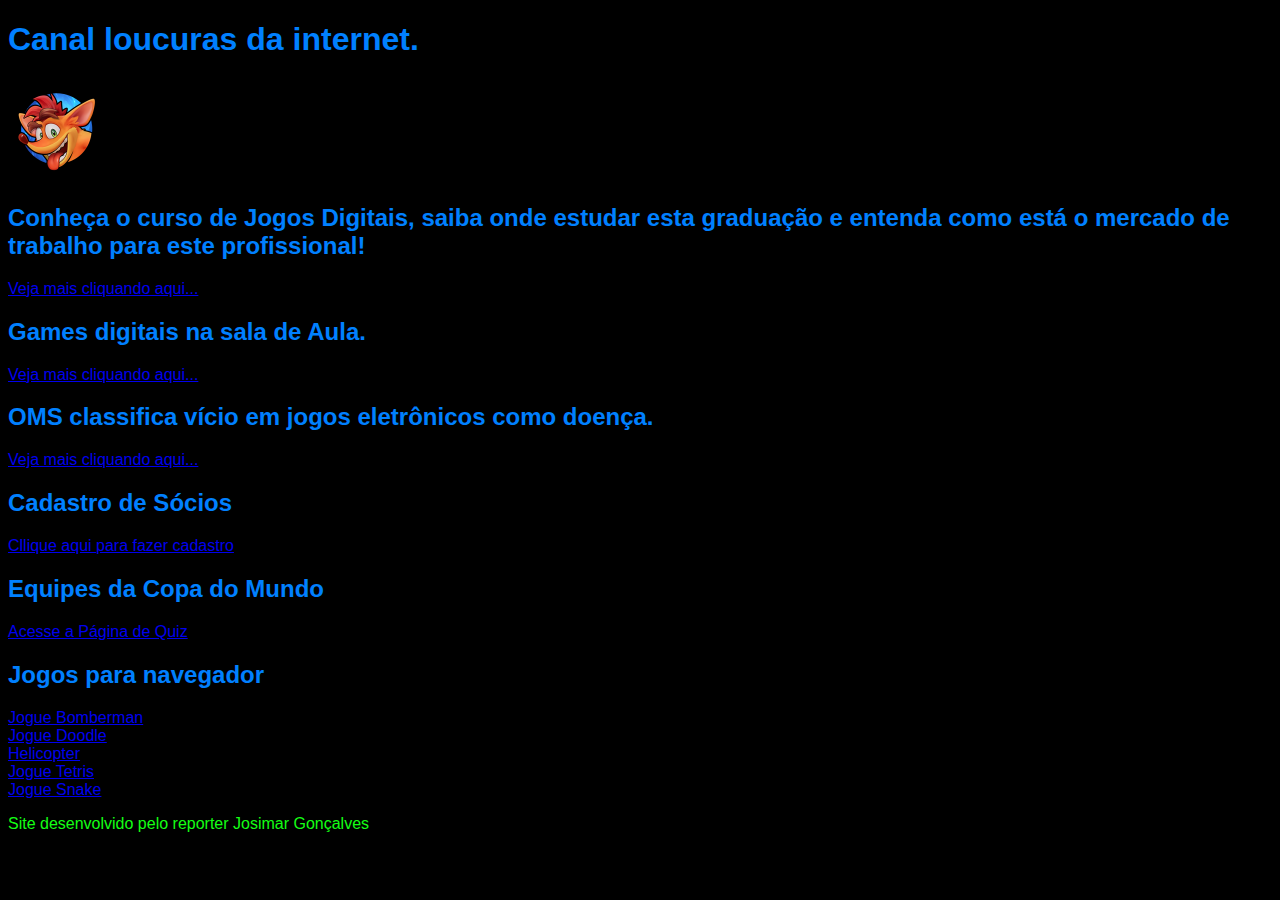
<file: index.html>
<!DOCTYPE html>
<html lang="pt-br">
<head>
    <meta charset="UTF-8">
    <title>Site de Notícias</title>
</head>
<style>
    body{
    background-color: black;
    color: rgb(0, 128, 255);
    font-family: 'Franklin Gothic Medium', 'Arial Narrow', Arial, sans-serif;
}

p.materia1{
    color: rgb(126, 255, 21);
}
footer{
    color: rgb(20, 255, 20);
}

</style>
<body>
    <h1>Canal loucuras da internet.</h1>
    <img src="image/crash.png" alt="logo site"width="100" height="100">
  
   <h2 class="primeita">
    Conheça o curso de Jogos Digitais, saiba onde estudar esta graduação e entenda como está o mercado de trabalho para este profissional!
   </h2>
   <a href="reportagens/reportagem1.html" >Veja mais cliquando aqui...</a>

   
   <h2 class="segunda">
    Games digitais na sala de Aula.
   </h2>
   <a href="reportagens/reportagem2.html" >Veja mais cliquando aqui...</a>

   <h2 class="terceira">
    OMS classifica vício em jogos eletrônicos como doença.
   </h2>
   <a href="reportagens/reportagem3.html" >Veja mais cliquando aqui...</a>
   <p>

   

   <h2 class="cadastro"> 
    Cadastro de Sócios
   </h2>
   <a href="Form/FormCadastroSocio.html">Cllique aqui para fazer cadastro</a>

   <h2 class="quiz">
    Equipes da Copa do Mundo
   </h2>
   <a href="Quiz/quiz_futebol.html">Acesse a Página de Quiz</a>

   <h2 class="jogo">
    Jogos para navegador
   </h2>
   <a href="jogos/Bomberman.html" target="_blank" >Jogue Bomberman<a><br>
   <a href="jogos/Doodle.html"target="_blank">Jogue Doodle</a> <br>
   <a href="jogos/Helicopter.html"target="_blank">Helicopter</a> <br>
   <a href="jogos/TETRIS.html" target="_blank">Jogue Tetris</a> <br>
   <a href="jogos/SNAKE2.html"target="_blank" >Jogue Snake</a> <br>

    </p>
<footer>
    Site desenvolvido pelo reporter Josimar Gonçalves
</footer>
   
</body>
</html>
</file>
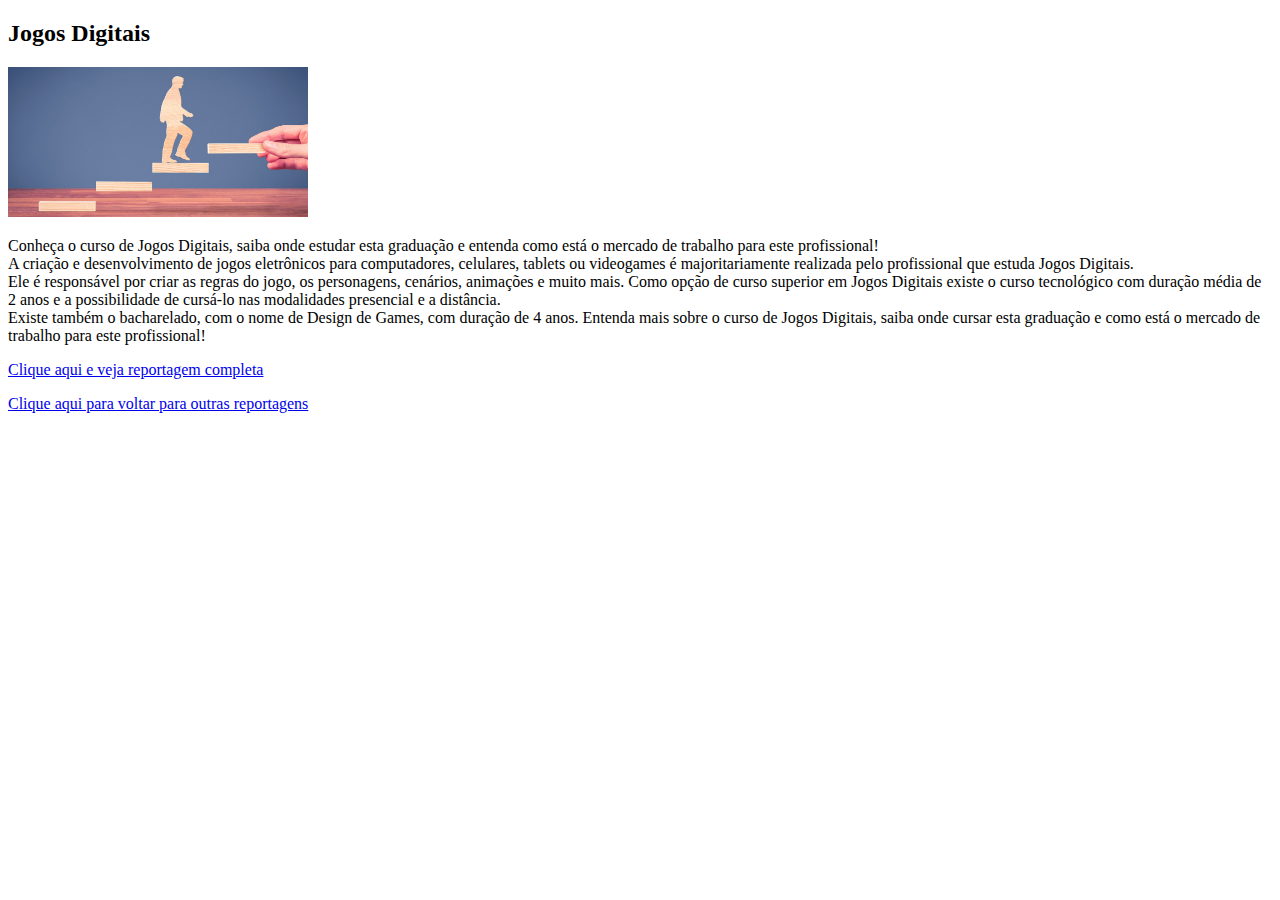
<file: reportagem1.html>
<!DOCTYPE html>
<html lang="pt-br">
<head>
    <meta charset="UTF-8">
    
    <title>Conheça o curso de Jogos Digitais</title>
</head>
<body>
  

   <h2>
    Jogos Digitais
   </h2>

   <img src="image/carreira.jpg" alt="foto representando carreira" width="300" height ="150">
   <p>
    Conheça o curso de Jogos Digitais, saiba onde estudar esta graduação e entenda como está o mercado de trabalho para este profissional!<br>
    A criação e desenvolvimento de jogos eletrônicos para computadores, celulares, tablets ou videogames é majoritariamente realizada pelo profissional que estuda Jogos Digitais.<br> Ele é responsável por criar as regras do jogo, os personagens, cenários, animações e muito mais.

    Como opção de curso superior em Jogos Digitais existe o curso tecnológico com duração média de 2 anos e a possibilidade de cursá-lo nas modalidades presencial e a distância.<br> Existe também o bacharelado, com o nome de Design de Games, com duração de 4 anos.

    Entenda mais sobre o curso de Jogos Digitais, saiba onde cursar esta graduação e como está o mercado de trabalho para este profissional!
   </p>


   <p><a href="https://www.guiadacarreira.com.br/cursos/jogos-digitais/">Clique aqui e veja reportagem completa</a></p> 

   <a href="index.html">Clique aqui para voltar para outras reportagens</a>
</body>
</html>
</file>
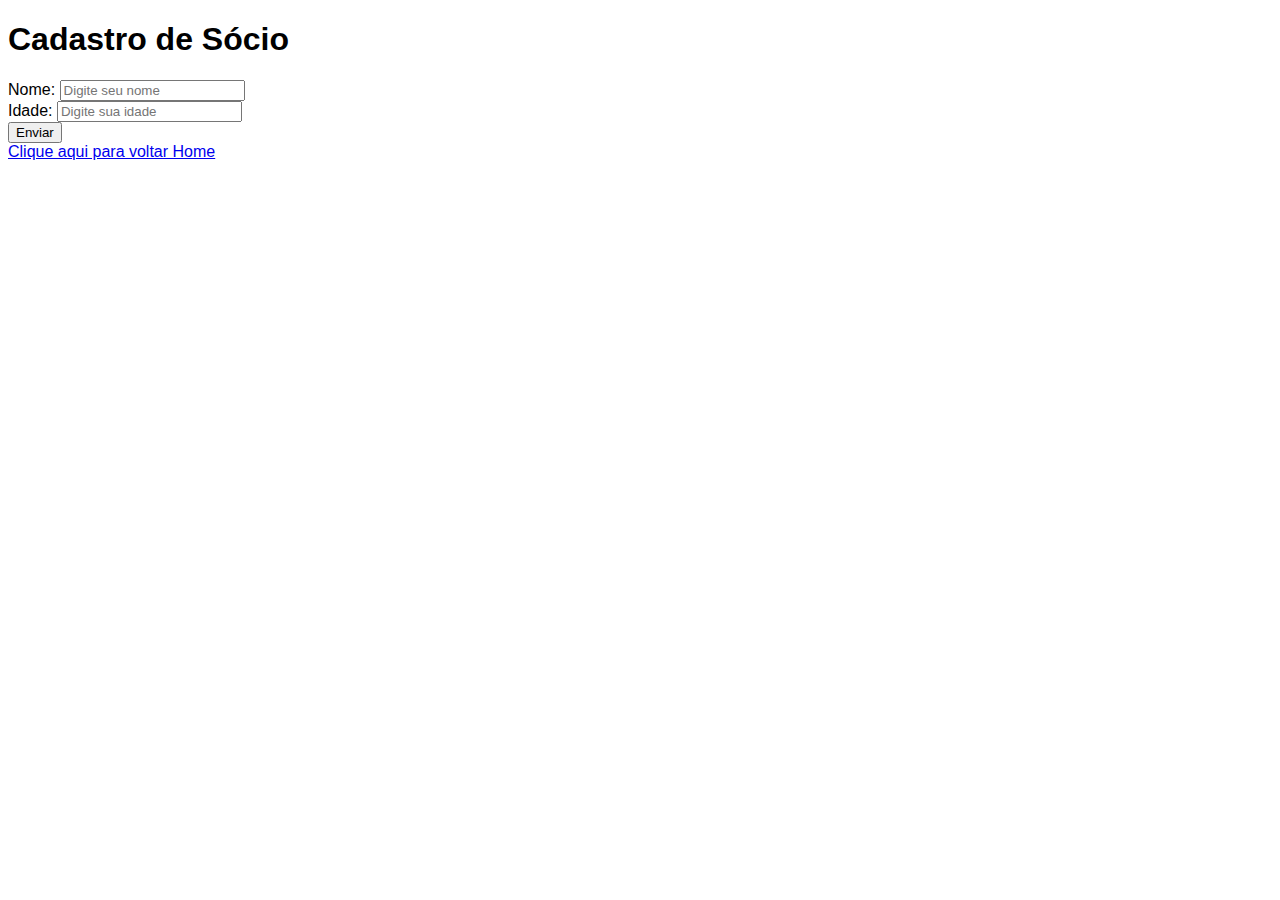
<file: Form/FormCadastroSocio.html>
<!DOCTYPE html>
<html>
<!-- No head incluímos os comandos JavaScript --> 
<head>
	<script>
		function validaform(){
			var nome = document.getElementById("nomeid");
			
			if (nome.value =="")
			{
				alert("Por favor, indique o seu nome.");
				nome.focus();
				return false
			}
			
			var idade = document.getElementById("idadeid");
			if	(idade.value =="")
			{
				alert("Por favor, indique sua idade");
				idade.focus;
				return false
			}
			return true;
		}
	</script>
	<title>Formulários</title>
	<meta charset="utf-8" />
	<style>
		body{
			font-family: Arial;
			}
	</style>



</head>	

<!-- No body incluímos o formulário de recepção de dados -->
<body>

	<h1>Cadastro de Sócio</h1>
	<form action="../Form/recebe_dados_socio.html" method="get" onsubmit= "return validaform();">
		<label for="nomeid">Nome:</label>
		<input id="nomeid" type="text" placeholder="Digite seu nome" name="nome"/> <br/>
		
		<label for="idadeid">Idade:</label>
		<input id="idadeid" type="number" placeholder="Digite sua idade" name="idade"> <br>
		
		<input type="submit" value="Enviar" />
	</form>

	<a href="../index.html">Clique aqui para voltar Home</a>
</body>

</html>
</file>
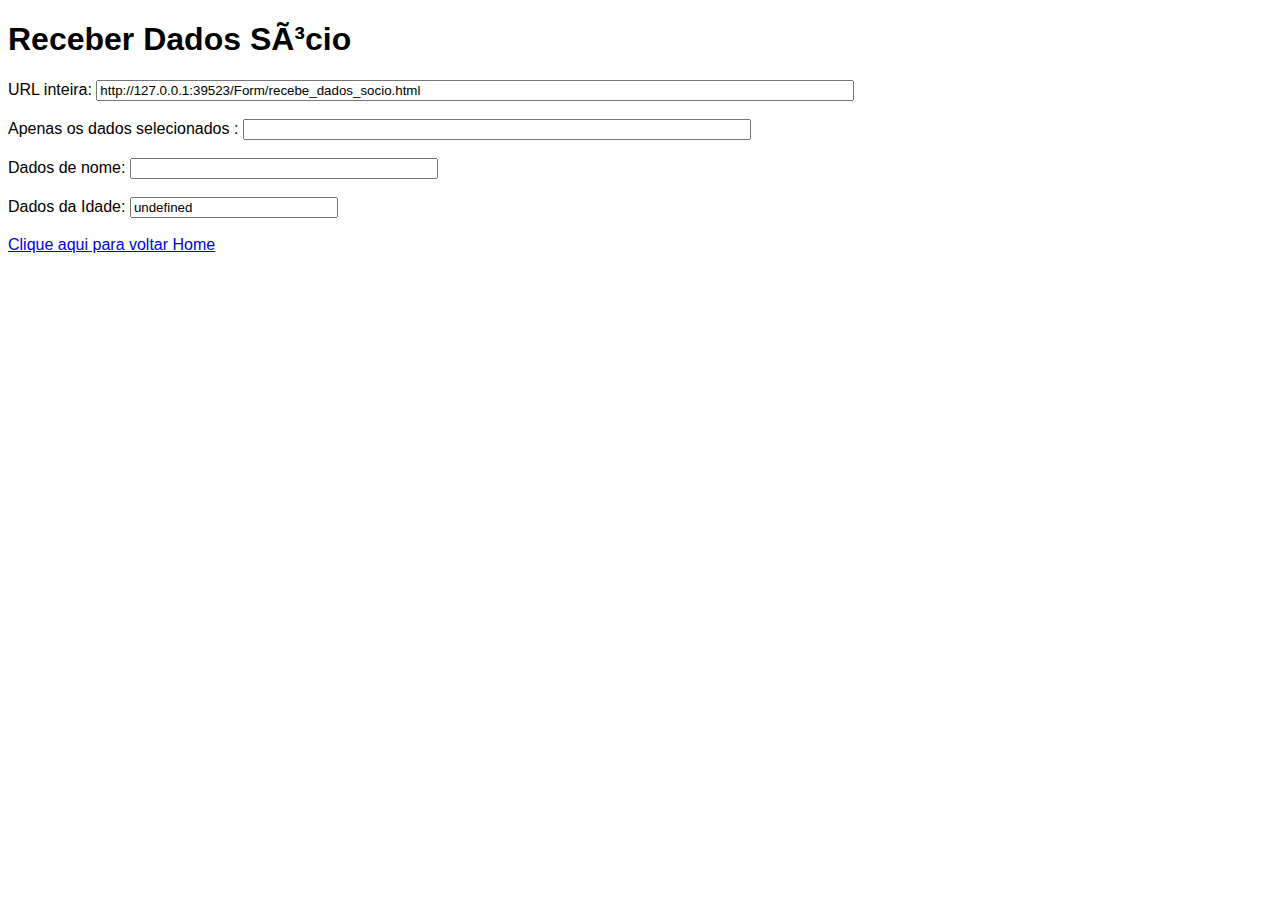
<file: Form/recebe_dados_socio.html>
<!DOCTYPE html>
<html lang=“pt-br”>
	<head>
		<meta charset=“UTF-8”/>
		<title>Recebe Dados Sócio</title>
		<style>
			body{
				font-family: Arial;
			}
		</style>
	</head>
	<body>
		<h1> Receber Dados Sócio </h1>
		<form>
		
			<label for="url_id">URL inteira:</label>
			<input id="url_id" type="text" style="width: 750px;"/> <br/><br/>
			
			<label for="so_dados_id">Apenas os dados selecionados :</label>
			<input id="so_dados_id" type="text" style="width: 500px;"/> <br/><br/>
			
            <label for="so_dados_nome_id">Dados de nome:</label>
			<input id="so_dados_nome_id" type="text" style="width: 300px;"/> <br/><br/>
			<label for="so_dados_idade_id">Dados da Idade:</label>
			<input id="so_dados_idade_id" type="text" style="width: 200px;"/> <br/><br/>

			<a href="../index.html">Clique aqui para voltar Home</a>
		</form>	
		<script type="text/javascript">
		
		var url_atual = document.URL;
		window.alert("A URL inteira recebida da página anterior foi: "+url_atual);
		document.getElementById('url_id').value = url_atual;
		window.alert("Somente os dados com ? "+location.search);
		window.alert("Somente os dados SEM ? "+location.search.substring(1));
		var so_dados = location.search.substring(1);
		document.getElementById('so_dados_id').value = so_dados;
		var partes = so_dados.split("&");
		window.alert("Os dados foram separados pro virgula em partes: "+partes);
		document.getElementById('so_dados_id').value = partes;
		document.getElementById('so_dados_nome_id').value = partes[0];
		document.getElementById('so_dados_idade_id').value = partes[1];
		</script>
	</body>
</html>
</file>
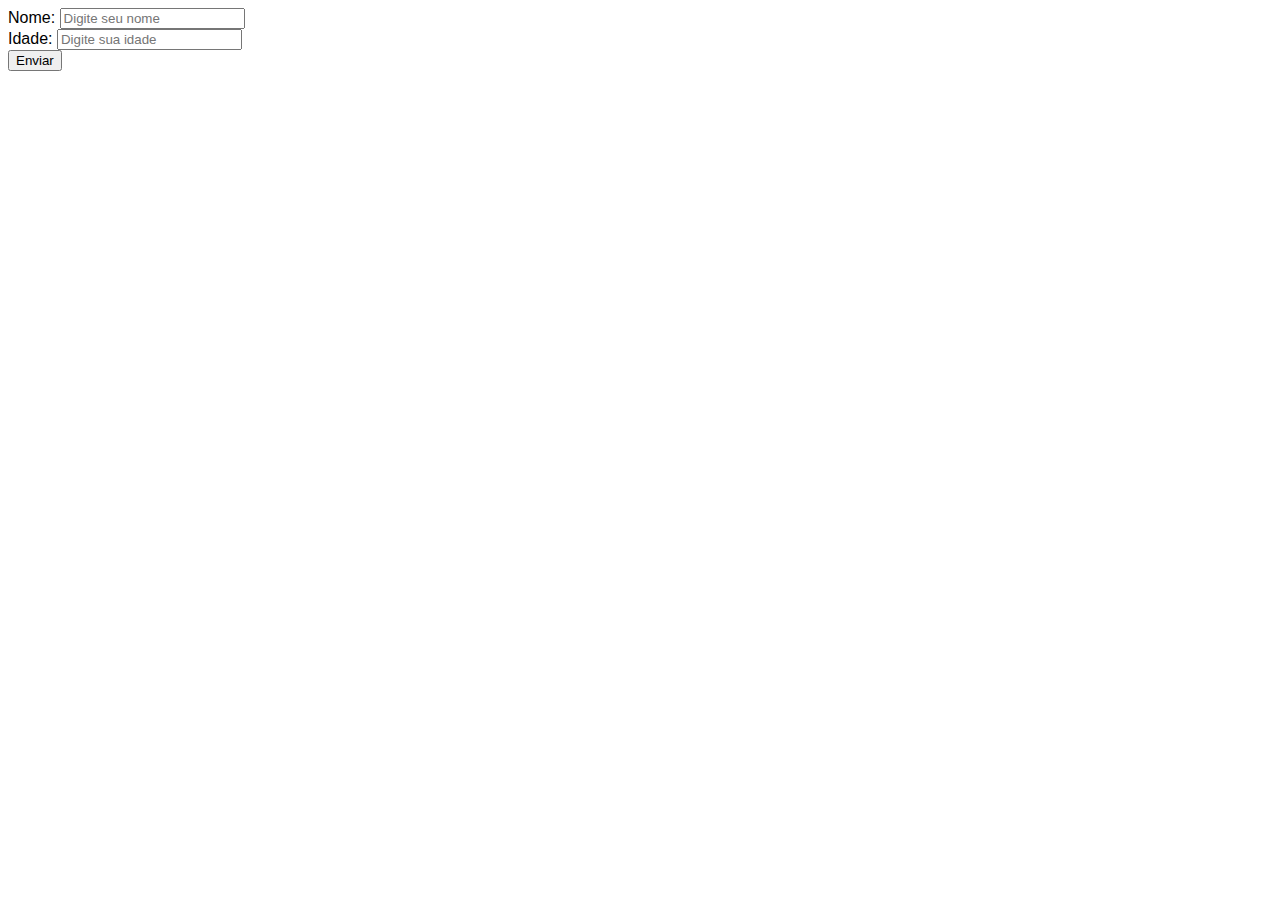
<file: Form3/form8.html>
<!DOCTYPE html>
<html>
<!-- No head incluímos os comandos JavaScript --> 
<head>
	<script>
		function validaform(){
			var nome = document.getElementById("nomeid");
			
			if (nome.value =="")
			{
				alert("Por favor, indique o seu nome.");
				nome.focus();
				return false
			}
			
			var idade = document.getElementById("idadeid");
			if	(idade.value =="")
			{
				alert("Por favor, indique sua idade");
				idade.focus;
				return false
			}
			return true;
		}
	</script>
	<title>Formulários</title>
	<meta charset="utf-8" />
	<style>
		body{
			font-family: Arial;
			}
	</style>



</head>	

<!-- No body incluímos o formulário de recepção de dados -->
<body>

	<form action="recebedados_vazio8.html" method="get" onsubmit= "return validaform();">
		<label for="nomeid">Nome:</label>
		<input id="nomeid" type="text" placeholder="Digite seu nome" name="nome"/> <br/>
		
		<label for="idadeid">Idade:</label>
		<input id="idadeid" type="number" placeholder="Digite sua idade" name="idade"> <br>
		
		<input type="submit" value="Enviar" />
	</form>

</body>

</html>
</file>
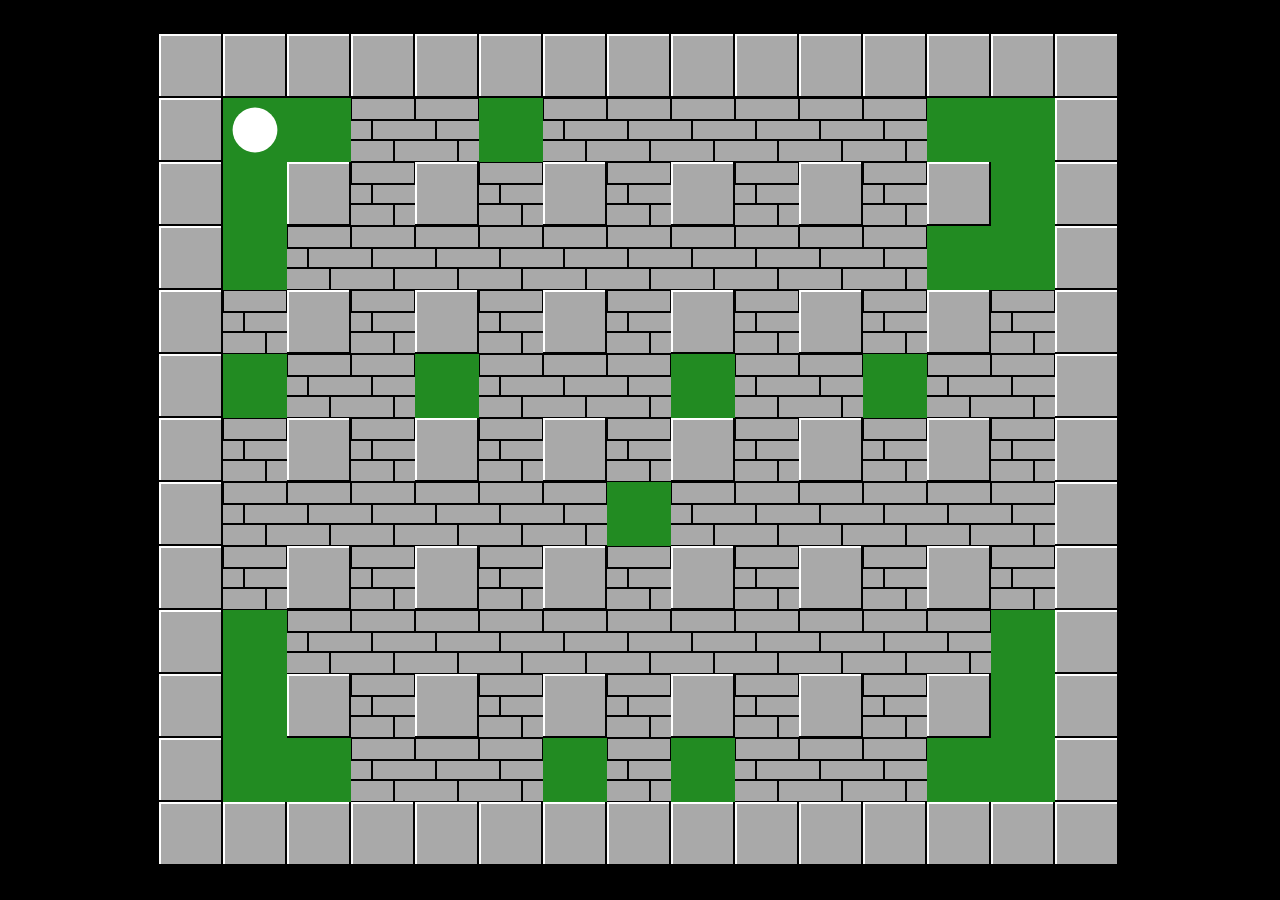
<file: jogos/Bomberman.html>
<!DOCTYPE html>
<html>
<head>
  <title>Basic Bomberman HTML Game</title>
  <meta charset="UTF-8">
  <style>
  html, body {
    height: 100%;
    margin: 0;
  }

  body {
    background: black;
    display: flex;
    align-items: center;
    justify-content: center;
  }

  canvas {
    background: forestgreen;
  }
  </style>
</head>
<body>
<canvas width="960" height="832" id="game"></canvas>
<script>
const canvas = document.getElementById('game');
const context = canvas.getContext('2d');
const grid = 64;
const numRows = 13;
const numCols = 15;

// create a new canvas and draw the soft wall image. then we can use this
// canvas to draw the images later on
const softWallCanvas = document.createElement('canvas');
const softWallCtx = softWallCanvas.getContext('2d');
softWallCanvas.width = softWallCanvas.height = grid;

softWallCtx.fillStyle = 'black';
softWallCtx.fillRect(0, 0, grid, grid);
softWallCtx.fillStyle = '#a9a9a9';

// 1st row brick
softWallCtx.fillRect(1, 1, grid - 2, 20);

// 2nd row bricks
softWallCtx.fillRect(0, 23, 20, 18);
softWallCtx.fillRect(22, 23, 42, 18);

// 3rd row bricks
softWallCtx.fillRect(0, 43, 42, 20);
softWallCtx.fillRect(44, 43, 20, 20);

// create a new canvas and draw the soft wall image. then we can use this
// canvas to draw the images later on
const wallCanvas = document.createElement('canvas');
const wallCtx = wallCanvas.getContext('2d');
wallCanvas.width = wallCanvas.height = grid;

wallCtx.fillStyle = 'black';
wallCtx.fillRect(0, 0, grid, grid);
wallCtx.fillStyle = 'white';
wallCtx.fillRect(0, 0, grid - 2, grid - 2);
wallCtx.fillStyle = '#a9a9a9';
wallCtx.fillRect(2, 2, grid - 4, grid - 4);

// create a mapping of object types
const types = {
  wall: '▉',
  softWall: 1,
  bomb: 2
};

// keep track of all entities
let entities = [];

// keep track of what is in every cell of the game using a 2d array. the
// template is used to note where walls are and where soft walls cannot spawn.
// '▉' represents a wall
// 'x' represents a cell that cannot have a soft wall (player start zone)
let cells = [];
const template = [
  ['▉','▉','▉','▉','▉','▉','▉','▉','▉','▉','▉','▉','▉','▉','▉'],
  ['▉','x','x',   ,   ,   ,   ,   ,   ,   ,   ,   ,'x','x','▉'],
  ['▉','x','▉',   ,'▉',   ,'▉',   ,'▉',   ,'▉',   ,'▉','x','▉'],
  ['▉','x',   ,   ,   ,   ,   ,   ,   ,   ,   ,   ,   ,'x','▉'],
  ['▉',   ,'▉',   ,'▉',   ,'▉',   ,'▉',   ,'▉',   ,'▉',   ,'▉'],
  ['▉',   ,   ,   ,   ,   ,   ,   ,   ,   ,   ,   ,   ,   ,'▉'],
  ['▉',   ,'▉',   ,'▉',   ,'▉',   ,'▉',   ,'▉',   ,'▉',   ,'▉'],
  ['▉',   ,   ,   ,   ,   ,   ,   ,   ,   ,   ,   ,   ,   ,'▉'],
  ['▉',   ,'▉',   ,'▉',   ,'▉',   ,'▉',   ,'▉',   ,'▉',   ,'▉'],
  ['▉','x',   ,   ,   ,   ,   ,   ,   ,   ,   ,   ,   ,'x','▉'],
  ['▉','x','▉',   ,'▉',   ,'▉',   ,'▉',   ,'▉',   ,'▉','x','▉'],
  ['▉','x','x',   ,   ,   ,   ,   ,   ,   ,   ,   ,'x','x','▉'],
  ['▉','▉','▉','▉','▉','▉','▉','▉','▉','▉','▉','▉','▉','▉','▉']
];

// populate the level with walls and soft walls
function generateLevel() {
  cells = [];

  for (let row = 0; row < numRows; row++) {
    cells[row] = [];

    for (let col = 0; col < numCols; col++) {

      // 90% chance cells will contain a soft wall
      if (!template[row][col] && Math.random() < 0.90) {
        cells[row][col] = types.softWall;
      }
      else if (template[row][col] === types.wall) {
        cells[row][col] = types.wall;
      }
    }
  }
}

// blow up a bomb and its surrounding tiles
function blowUpBomb(bomb) {

  // bomb has already exploded so don't blow up again
  if (!bomb.alive) return;

  bomb.alive = false;

  // remove bomb from grid
  cells[bomb.row][bomb.col] = null;

  // explode bomb outward by size
  const dirs = [{
    // up
    row: -1,
    col: 0
  }, {
    // down
    row: 1,
    col: 0
  }, {
    // left
    row: 0,
    col: -1
  }, {
    // right
    row: 0,
    col: 1
  }];
  dirs.forEach((dir) => {
    for (let i = 0; i < bomb.size; i++) {
      const row = bomb.row + dir.row * i;
      const col = bomb.col + dir.col * i;
      const cell = cells[row][col];

      // stop the explosion if it hit a wall
      if (cell === types.wall) {
        return;
      }

      // center of the explosion is the first iteration of the loop
      entities.push(new Explosion(row, col, dir, i === 0 ? true : false));
      cells[row][col] = null;

      // bomb hit another bomb so blow that one up too
      if (cell === types.bomb) {

        // find the bomb that was hit by comparing positions
        const nextBomb = entities.find((entity) => {
          return (
            entity.type === types.bomb &&
            entity.row === row && entity.col === col
          );
        });
        blowUpBomb(nextBomb);
      }

      // stop the explosion if hit anything
      if (cell) {
        return;
      }
    }
  });
}

// bomb constructor function
function Bomb(row, col, size, owner) {
  this.row = row;
  this.col = col;
  this.radius = grid * 0.4;
  this.size = size;    // the size of the explosion
  this.owner = owner;  // which player placed this bomb
  this.alive = true;
  this.type = types.bomb;

  // bomb blows up after 3 seconds
  this.timer = 3000;

  // update the bomb each frame
  this.update = function(dt) {
    this.timer -= dt;

    // blow up bomb if timer is done
    if (this.timer <= 0) {
      return blowUpBomb(this);
    }

    // change the size of the bomb every half second. we can determine the size
    // by dividing by 500 (half a second) and taking the ceiling of the result.
    // then we can check if the result is even or odd and change the size
    const interval = Math.ceil(this.timer / 500);
    if (interval % 2 === 0) {
      this.radius = grid * 0.4;
    }
    else {
      this.radius = grid * 0.5;
    }
  };

  // render the bomb each frame
  this.render = function() {
    const x = (this.col + 0.5) * grid;
    const y = (this.row + 0.5) * grid;

    // draw bomb
    context.fillStyle = 'black';
    context.beginPath();
    context.arc(x, y, this.radius, 0, 2 * Math.PI);
    context.fill();

    // draw bomb fuse moving up and down with the bomb size
    const fuseY = (this.radius === grid * 0.5 ? grid * 0.15 : 0);
    context.strokeStyle = 'white';
    context.lineWidth = 5;
    context.beginPath();
    context.arc(
      (this.col + 0.75) * grid,
      (this.row + 0.25) * grid - fuseY,
      10, Math.PI, -Math.PI / 2
    );
    context.stroke();
  };
}

// explosion constructor function
function Explosion(row, col, dir, center) {
  this.row = row;
  this.col = col;
  this.dir = dir;
  this.alive = true;

  // show explosion for 0.3 seconds
  this.timer = 300;

  // update the explosion each frame
  this.update = function(dt) {
    this.timer -= dt;

    if (this.timer <=0) {
      this.alive = false;
    }
  };

  // render the explosion each frame
  this.render = function() {
    const x = this.col * grid;
    const y = this.row * grid;
    const horizontal = this.dir.col;
    const vertical = this.dir.row;

    // create a fire effect by stacking red, orange, and yellow on top of
    // each other using progressively smaller rectangles
    context.fillStyle = '#D72B16';  // red
    context.fillRect(x, y, grid, grid);

    context.fillStyle = '#F39642';  // orange

    // determine how to draw based on if it's vertical or horizontal
    // center draws both ways
    if (center || horizontal) {
      context.fillRect(x, y + 6, grid, grid - 12);
    }
    if (center || vertical) {
      context.fillRect(x + 6, y, grid - 12, grid);
    }

    context.fillStyle = '#FFE5A8';  // yellow

    if (center || horizontal) {
      context.fillRect(x, y + 12, grid, grid - 24);
    }
    if (center || vertical) {
      context.fillRect(x + 12, y, grid - 24, grid);
    }
  };
}

// player character (just a simple circle)
const player = {
  row: 1,
  col: 1,
  numBombs: 1,
  bombSize: 3,
  radius: grid * 0.35,
  render() {
    const x = (this.col + 0.5) * grid;
    const y = (this.row + 0.5) * grid;

    context.save();
    context.fillStyle = 'white';
    context.beginPath();
    context.arc(x, y, this.radius, 0, 2 * Math.PI);
    context.fill();
  }
}

// game loop
let last;
let dt;
function loop(timestamp) {
  requestAnimationFrame(loop);
  context.clearRect(0,0,canvas.width,canvas.height);

  // calculate the time difference since the last update. requestAnimationFrame
  // passes the current timestamp as a parameter to the loop
  if (!last) {
    last = timestamp;
  }
  dt = timestamp - last;
  last = timestamp;

  // update and render everything in the grid
  for (let row = 0; row < numRows; row++) {
    for (let col = 0; col < numCols; col++) {
      switch(cells[row][col]) {
        case types.wall:
          context.drawImage(wallCanvas, col * grid, row * grid);
          break;
        case types.softWall:
          context.drawImage(softWallCanvas, col * grid, row * grid);
          break;
      }
    }
  }

  // update and render all entities
  entities.forEach((entity) => {
    entity.update(dt);
    entity.render();
  });

  // remove dead entities
  entities = entities.filter((entity) => entity.alive);

  player.render();
}

// listen to keyboard events to move the snake
document.addEventListener('keydown', function(e) {
  let row = player.row;
  let col = player.col;

  // left arrow key
  if (e.which === 37) {
    col--;
  }
  // up arrow key
  else if (e.which === 38) {
    row--;
  }
  // right arrow key
  else if (e.which === 39) {
    col++;
  }
  // down arrow key
  else if (e.which === 40) {
    row++;
  }
  // space key (bomb)
  else if (
    e.which === 32 && !cells[row][col] &&
    // count the number of bombs the player has placed
    entities.filter((entity) => {
      return entity.type === types.bomb && entity.owner === player
    }).length < player.numBombs
  ) {
    // place bomb
    const bomb = new Bomb(row, col, player.bombSize, player);
    entities.push(bomb);
    cells[row][col] = types.bomb;
  }

  // don't move the player if something is already at that position
  if (!cells[row][col]) {
    player.row = row;
    player.col = col;
  }
});

// start the game
generateLevel();
requestAnimationFrame(loop);
</script>
</body>
</html>
'
</file>
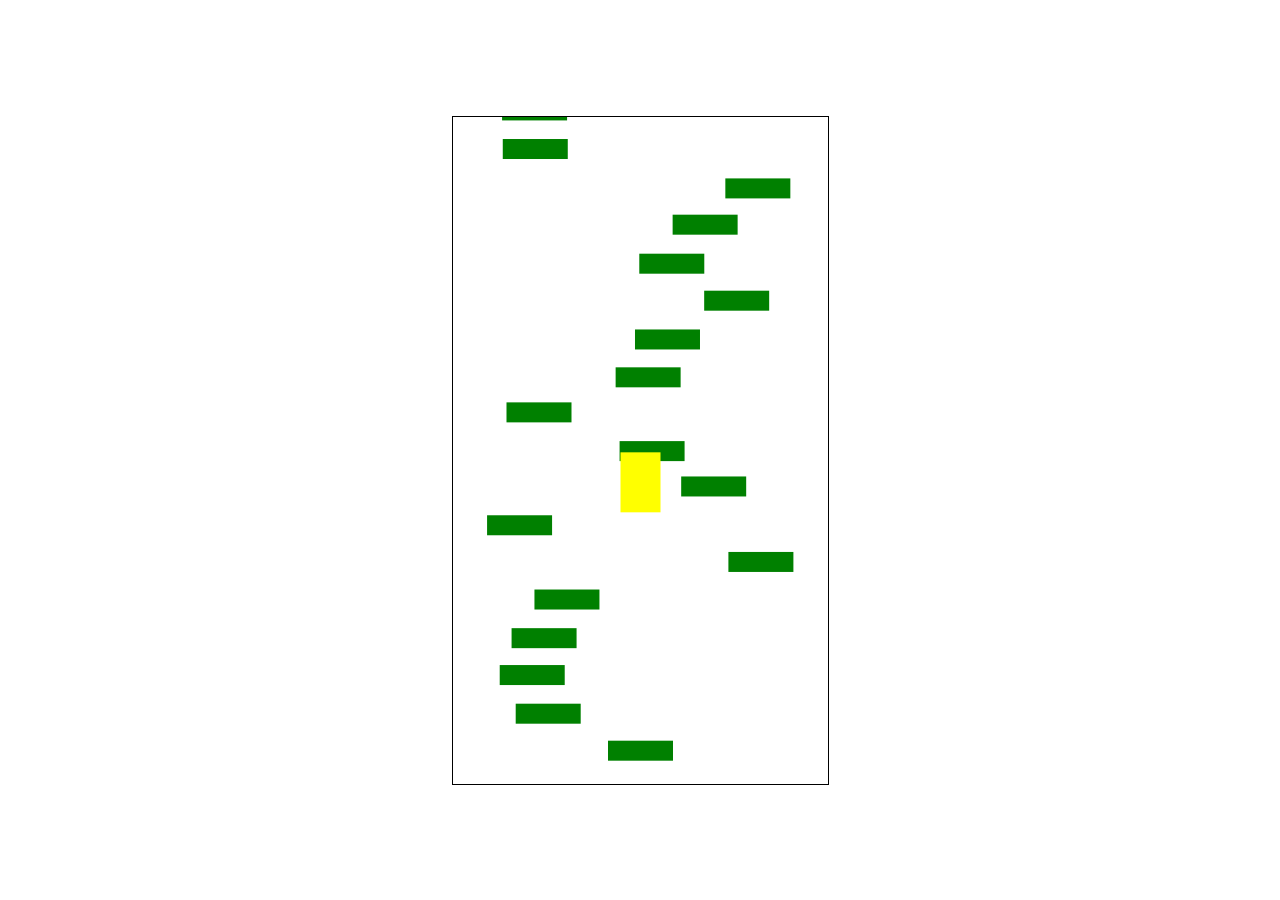
<file: jogos/Doodle.html>
<!DOCTYPE html>
<html>
<head>
  <title>Basic Doodle Jump HTML Game</title>
  <meta charset="UTF-8">
  <style>
  html, body {
    height: 100%;
    margin: 0;
  }

  body {
    display: flex;
    align-items: center;
    justify-content: center;
  }

  canvas {
    border: 1px solid black;
  }
  </style>
</head>
<body>
<canvas width="375" height="667" id="game"></canvas>
<script>
const canvas = document.getElementById('game');
const context = canvas.getContext('2d');

// width and height of each platform and where platforms start
const platformWidth = 65;
const platformHeight = 20;
const platformStart = canvas.height - 50;

// player physics
const gravity = 0.33;
const drag = 0.3;
const bounceVelocity = -12.5;

// minimum and maximum vertical space between each platform
let minPlatformSpace = 15;
let maxPlatformSpace = 20;

// information about each platform. the first platform starts in the
// bottom middle of the screen
let platforms = [{
  x: canvas.width / 2 - platformWidth / 2,
  y: platformStart
}];

// get a random number between the min (inclusive) and max (exclusive)
function random(min, max) {
  return Math.random() * (max - min) + min;
}

// fill the initial screen with platforms
let y = platformStart;
while (y > 0) {
  // the next platform can be placed above the previous one with a space
  // somewhere between the min and max space
  y -= platformHeight + random(minPlatformSpace, maxPlatformSpace);

  // a platform can be placed anywhere 25px from the left edge of the canvas
  // and 25px from the right edge of the canvas (taking into account platform
  // width).
  // however the first few platforms cannot be placed in the center so
  // that the player will bounce up and down without going up the screen
  // until they are ready to move
  let x;
  do {
    x = random(25, canvas.width - 25 - platformWidth);
  } while (
    y > canvas.height / 2 &&
    x > canvas.width / 2 - platformWidth * 1.5 &&
    x < canvas.width / 2 + platformWidth / 2
  );

  platforms.push({ x, y });
}

// the doodle jumper
const doodle = {
  width: 40,
  height: 60,
  x: canvas.width / 2 - 20,
  y: platformStart - 60,

  // velocity
  dx: 0,
  dy: 0
};

// keep track of player direction and actions
let playerDir = 0;
let keydown = false;
let prevDoodleY = doodle.y;

// game loop
function loop() {
  requestAnimationFrame(loop);
  context.clearRect(0,0,canvas.width,canvas.height);

  // apply gravity to doodle
  doodle.dy += gravity;

  // if doodle reaches the middle of the screen, move the platforms down
  // instead of doodle up to make it look like doodle is going up
  if (doodle.y < canvas.height / 2 && doodle.dy < 0) {
    platforms.forEach(function(platform) {
      platform.y += -doodle.dy;
    });

    // add more platforms to the top of the screen as doodle moves up
    while (platforms[platforms.length - 1].y > 0) {
      platforms.push({
        x: random(25, canvas.width - 25 - platformWidth),
        y: platforms[platforms.length - 1].y - (platformHeight + random(minPlatformSpace, maxPlatformSpace))
      })

      // add a bit to the min/max platform space as the player goes up
      minPlatformSpace += 0.5;
      maxPlatformSpace += 0.5;

      // cap max space
      maxPlatformSpace = Math.min(maxPlatformSpace, canvas.height / 2);
    }
  }
  else {
    doodle.y += doodle.dy;
  }

  // only apply drag to horizontal movement if key is not pressed
  if (!keydown) {
    if (playerDir < 0) {
      doodle.dx += drag;

      // don't let dx go above 0
      if (doodle.dx > 0) {
        doodle.dx = 0;
        playerDir = 0;
      }
    }
    else if (playerDir > 0) {
      doodle.dx -= drag;

      if (doodle.dx < 0) {
        doodle.dx = 0;
        playerDir = 0;
      }
    }
  }

  doodle.x += doodle.dx;

  // make doodle wrap the screen
  if (doodle.x + doodle.width < 0) {
    doodle.x = canvas.width;
  }
  else if (doodle.x > canvas.width) {
    doodle.x = -doodle.width;
  }

  // draw platforms
  context.fillStyle = 'green';
  platforms.forEach(function(platform) {
    context.fillRect(platform.x, platform.y, platformWidth, platformHeight);

    // make doodle jump if it collides with a platform from above
    if (
      // doodle is falling
      doodle.dy > 0 &&

      // doodle was previous above the platform
      prevDoodleY + doodle.height <= platform.y &&

      // doodle collides with platform
      // (Axis Aligned Bounding Box [AABB] collision check)
      doodle.x < platform.x + platformWidth &&
      doodle.x + doodle.width > platform.x &&
      doodle.y < platform.y + platformHeight &&
      doodle.y + doodle.height > platform.y
    ) {
      // reset doodle position so it's on top of the platform
      doodle.y = platform.y - doodle.height;
      doodle.dy = bounceVelocity;
    }
  });

  // draw doodle
  context.fillStyle = 'yellow';
  context.fillRect(doodle.x, doodle.y, doodle.width, doodle.height);

  prevDoodleY = doodle.y;

  // remove any platforms that have gone offscreen
  platforms = platforms.filter(function(platform) {
    return platform.y < canvas.height;
  })
}

// listen to keyboard events to move doodle
document.addEventListener('keydown', function(e) {
  // left arrow key
  if (e.which === 37) {
    keydown = true;
    playerDir = -1;
    doodle.dx = -3;

  }
  // right arrow key
  else if (e.which === 39) {
    keydown = true;
    playerDir = 1;
    doodle.dx = 3;
  }
});

document.addEventListener('keyup', function(e) {
  keydown = false;
});

// start the game
requestAnimationFrame(loop);
</script>
</body>
</html>
</file>
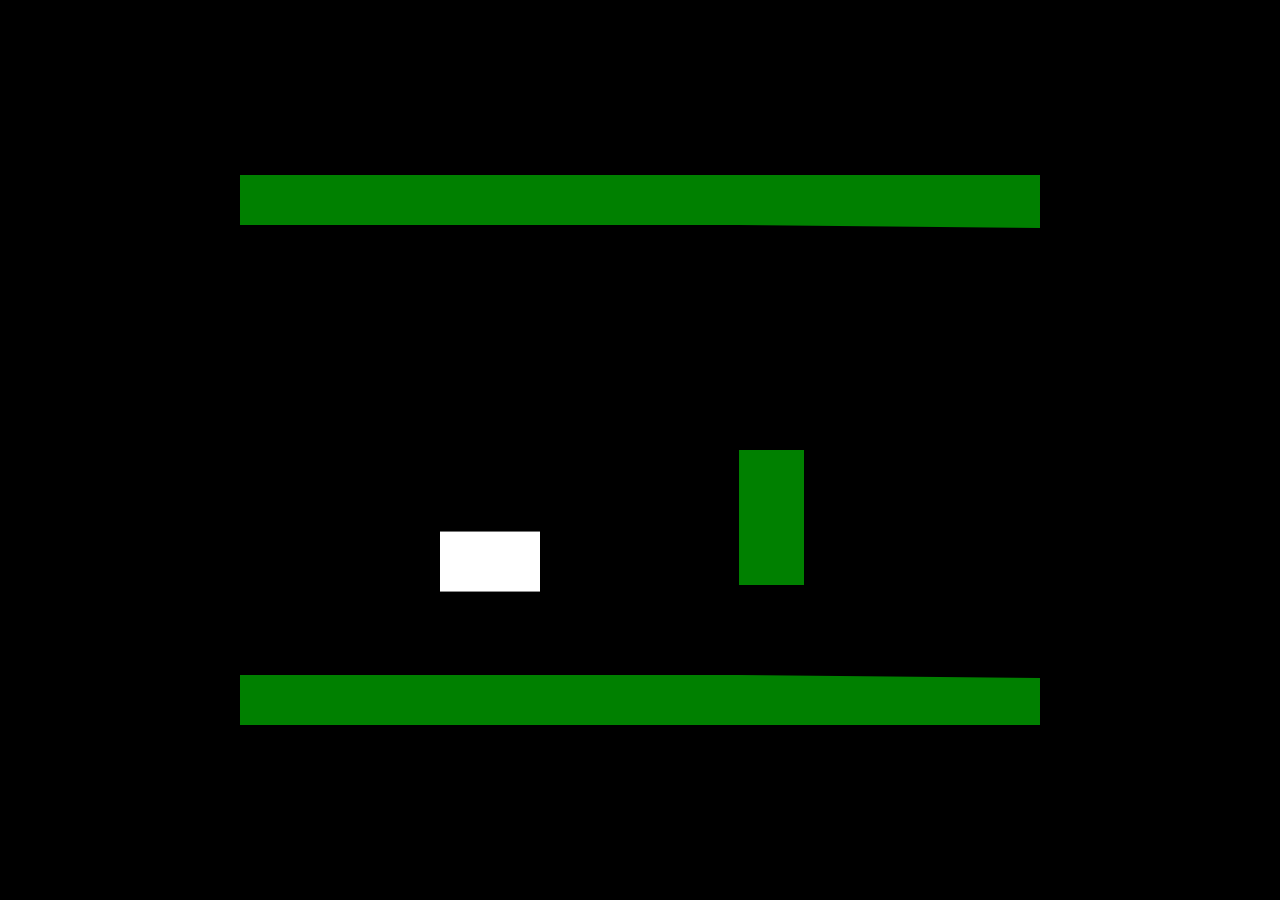
<file: jogos/Helicopter.html>
<!DOCTYPE html>
<html>
<head>
  <title>Basic Helicopter HTML Game</title>
  <meta charset="UTF-8">
  <style>
  html, body {
    height: 100%;
    margin: 0;
  }

  body {
    background: black;
    display: flex;
    align-items: center;
    justify-content: center;
  }
  </style>
</head>
<body>
<canvas width="800" height="550" id="game"></canvas>
<script>
const canvas = document.getElementById('game');
const context = canvas.getContext('2d');

const minTunnelWidth = 400;
const maxTunnelWidth = canvas.width;
const minHeight = 10;
const maxHeight = 100;

const obstacleWidth = 65;
const obstacleHeight = 135;

// how fast the background moves
const moveSpeed = 7;

// downward acceleration
const gravity = 0.35;

// keep track of the spacebar being pressed so we can move the
// helicopter up when pressed and down when not pressed
let spacePressed = false;

// clamp a number between min and max values
function clamp(num, min, max) {
  return Math.min( Math.max(min, num), max);
}

// return a random integer between min (inclusive) and max (inclusive)
// @see https://stackoverflow.com/a/1527820/2124254
function randInt(min, max) {
  return Math.floor(Math.random() * (max - min + 1)) + min;
}

const helicopter = {
  x: 200,
  y: 100,
  width: 100,
  height: 60,
  dy: 0,  // velocity
  ddy: 0  // acceleration
};

// just keep track of a tunnel wall current x position, width, start
// and end height. the top and bottom wall are mirrored, so we only
// need to keep track of one of them
let tunnels = [{
  x: 0,
  width: canvas.width,
  start: 50,
  end: 50
},
{
  x: canvas.width,
  width: randInt(minTunnelWidth, maxTunnelWidth),
  start: 50,
  end: randInt(minHeight, maxHeight)
}];

// for the obstacles in the path just need to keep track of the
// position as they are always the same size
let obstacles = [{
  x: canvas.width,
  y: canvas.height / 2
},
{
  x: canvas.width * 2,
  y: canvas.height / 2
}];

// tunnel wall color and rgb value
const wallColor = 'green';
context.fillStyle = wallColor;
context.fillRect(0, 0, 1, 1);

// getImageData returns a data object which is a flat array of every
// pixel of the canvas in the specified rect (x, y, width, height).
// every 4 indices of the array is a single pixel's r,g,b,a values
const wallData = context.getImageData(0, 0, 1, 1);

// destructure the image data array to get the rgb values of the wall
// @see https://developer.mozilla.org/en-US/docs/Web/JavaScript/Reference/Operators/Destructuring_assignment
const [ wallRed, wallGreen, wallBlue ] = wallData.data;

// game loop
let rAF;
function loop() {
  rAF = requestAnimationFrame(loop);
  context.clearRect(0,0,canvas.width,canvas.height);

  if (spacePressed) {
    helicopter.ddy = -0.7;
  }
  else {
    helicopter.ddy = 0;
  }

  // update position based on acceleration and velocity
  helicopter.dy += helicopter.ddy + gravity;
  // clamp velocity
  helicopter.dy = clamp(helicopter.dy, -8, 8);
  helicopter.y += helicopter.dy;

  // draw the helicopter
  context.fillStyle = 'white';
  context.fillRect(helicopter.x, helicopter.y, helicopter.width, helicopter.height);

  // draw the tunnel walls over the helicopter
  context.fillStyle = 'green';
  tunnels.forEach((tunnel, index) => {
    tunnel.x -= moveSpeed;

    // if the last tunnel is fully on screen, we need to spawn a new
    // tunnel segment off screen
    if (
      index === tunnels.length - 1 &&
      tunnel.x + tunnel.width <= canvas.width
    ) {
      tunnels.push({
        x: tunnel.x + tunnel.width,
        width: randInt(minTunnelWidth, maxTunnelWidth),
        start: tunnel.end,
        end: randInt(minHeight, maxHeight)
      });
    }

    // top tunnel wall
    context.beginPath();
    context.moveTo(tunnel.x, 0);
    context.lineTo(tunnel.x, tunnel.start);
    context.lineTo(tunnel.x + tunnel.width, tunnel.end);
    context.lineTo(tunnel.x + tunnel.width, 0);
    context.closePath();
    context.fill();

    // bottom tunnel wall
    context.beginPath();
    context.moveTo(tunnel.x, canvas.height);
    context.lineTo(tunnel.x, tunnel.start + 450);
    context.lineTo(tunnel.x + tunnel.width, tunnel.end + 450);
    context.lineTo(tunnel.x + tunnel.width, canvas.height);
    context.closePath();
    context.fill();
  });

  // draw obstacles
  obstacles.forEach((obstacle, index) => {
    obstacle.x -= moveSpeed;
    context.fillRect(obstacle.x, obstacle.y, obstacleWidth, obstacleHeight);

    // if the last obstacle is fully on screen, we need to spawn a new
    // one off screen
    if (
      index === obstacles.length - 1 &&
      obstacle.x + obstacleWidth <= canvas.width
    ) {
      obstacles.push({
        x: canvas.width * 2,
        y: randInt(maxHeight + 50, canvas.height - obstacleHeight - maxHeight - 50)
      });
    }
  });

  // remove any tunnel segments or obstacles that are off screen
  tunnels = tunnels.filter(tunnel => tunnel.x + tunnel.width > 0);
  obstacles = obstacles.filter(obstacle => obstacle.x + obstacleWidth > 0);

  // pixel perfect collision detection
  // get the pixels of the canvas at the helicopter rect and look for
  // any pixels that match the wall color. the wall has to be drawn
  // above the helicopter in order for this to work
  const { data } = context.getImageData(helicopter.x, helicopter.y, helicopter.width, helicopter.height);

  for (let i = 0; i < data.length; i += 4) {
    const r = data[i];
    const g = data[i + 1];
    const b = data[i + 2];

    // if we match the tunnel wall color we have a collision
    if (r === wallRed && g === wallGreen && b === wallBlue) {
      // draw a dotted red circle around the helicopter when it
      // crashes
      context.strokeStyle = 'red';
      context.setLineDash([5, 15])
      context.lineWidth = 4;

      context.beginPath();
      context.arc(helicopter.x + helicopter.width / 2, helicopter.y + helicopter.height / 2, helicopter.width, 0, 2 * Math.PI);
      context.stroke();

      cancelAnimationFrame(rAF);
    }
  }
}

// listen to keyboard events to move the helicopter
document.addEventListener('keydown', function(e) {
  // spacebar
  if (e.code === 'Space') {
    spacePressed = true;
  }
});
document.addEventListener('keyup', function(e) {
  // spacebar
  if (e.code === 'Space') {
    spacePressed = false;
  }
});

// start the game
rAF = requestAnimationFrame(loop);
</script>
</body>
</html>
</file>
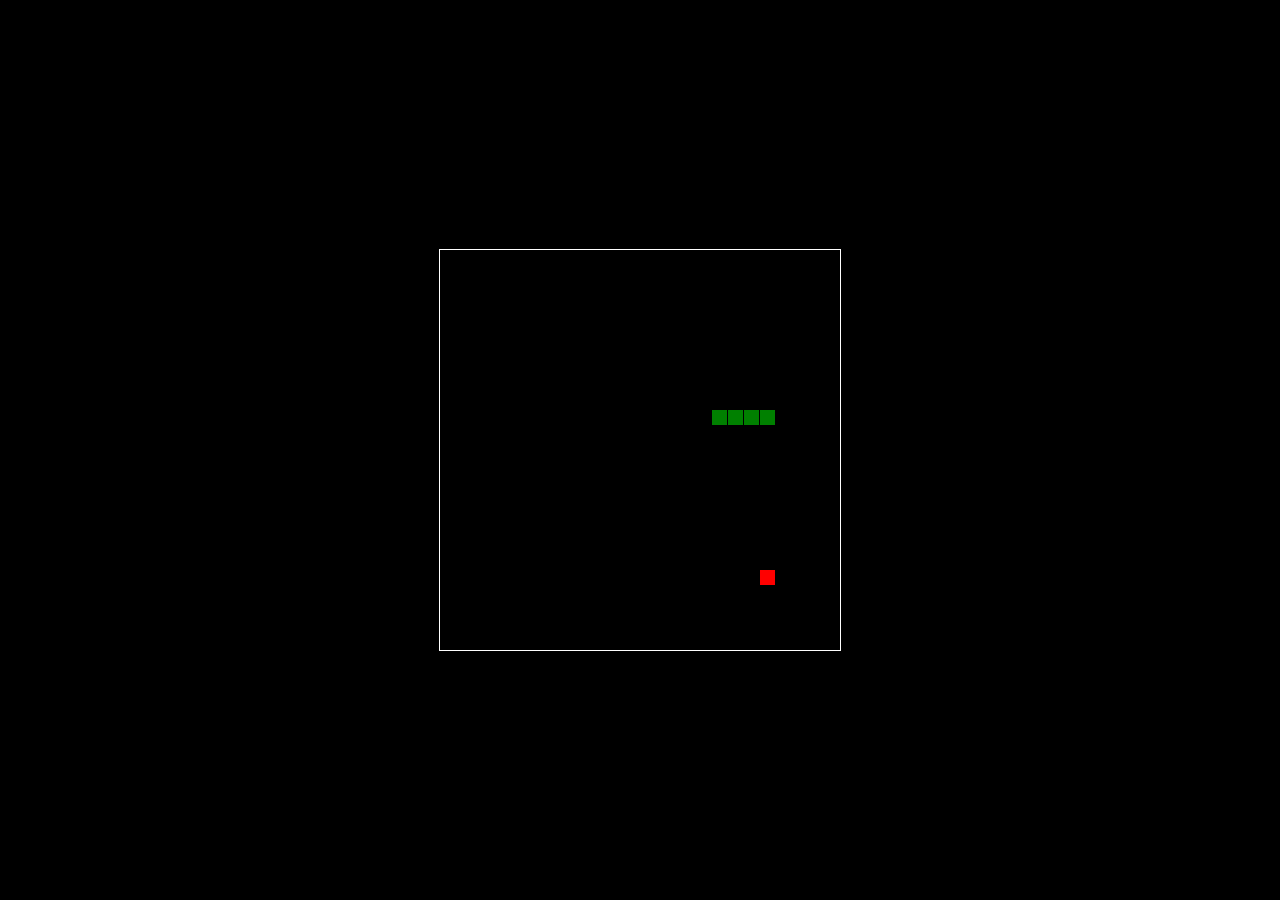
<file: jogos/SNAKE2.html>
<!DOCTYPE html>
<html>
<head>
  <title>Basic Snake HTML Game</title>
  <meta charset="UTF-8">
  <style>
  html, body {
    height: 100%;
    margin: 0;
  }

  body {
    background: black;
    display: flex;
    align-items: center;
    justify-content: center;
  }
  canvas {
    border: 1px solid white;
  }
  </style>
</head>
<body>
<canvas width="400" height="400" id="game"></canvas>
<script>
var canvas = document.getElementById('game');
var context = canvas.getContext('2d');

// the canvas width & height, snake x & y, and the apple x & y, all need to be a multiples of the grid size in order for collision detection to work
// (e.g. 16 * 25 = 400)
var grid = 16;
var count = 0;

var snake = {
  x: 160,
  y: 160,

  // snake velocity. moves one grid length every frame in either the x or y direction
  dx: grid,
  dy: 0,

  // keep track of all grids the snake body occupies
  cells: [],

  // length of the snake. grows when eating an apple
  maxCells: 4
};
var apple = {
  x: 320,
  y: 320
};

// get random whole numbers in a specific range
// @see https://stackoverflow.com/a/1527820/2124254
function getRandomInt(min, max) {
  return Math.floor(Math.random() * (max - min)) + min;
}

// game loop
function loop() {
  requestAnimationFrame(loop);

  // slow game loop to 15 fps instead of 60 (60/15 = 4)
  if (++count < 4) {
    return;
  }

  count = 0;
  context.clearRect(0,0,canvas.width,canvas.height);

  // move snake by it's velocity
  snake.x += snake.dx;
  snake.y += snake.dy;

  // wrap snake position horizontally on edge of screen
  if (snake.x < 0) {
    snake.x = canvas.width - grid;
  }
  else if (snake.x >= canvas.width) {
    snake.x = 0;
  }

  // wrap snake position vertically on edge of screen
  if (snake.y < 0) {
    snake.y = canvas.height - grid;
  }
  else if (snake.y >= canvas.height) {
    snake.y = 0;
  }

  // keep track of where snake has been. front of the array is always the head
  snake.cells.unshift({x: snake.x, y: snake.y});

  // remove cells as we move away from them
  if (snake.cells.length > snake.maxCells) {
    snake.cells.pop();
  }

  // draw apple
  context.fillStyle = 'red';
  context.fillRect(apple.x, apple.y, grid-1, grid-1);

  // draw snake one cell at a time
  context.fillStyle = 'green';
  snake.cells.forEach(function(cell, index) {

    // drawing 1 px smaller than the grid creates a grid effect in the snake body so you can see how long it is
    context.fillRect(cell.x, cell.y, grid-1, grid-1);

    // snake ate apple
    if (cell.x === apple.x && cell.y === apple.y) {
      snake.maxCells++;

      // canvas is 400x400 which is 25x25 grids
      apple.x = getRandomInt(0, 25) * grid;
      apple.y = getRandomInt(0, 25) * grid;
    }

    // check collision with all cells after this one (modified bubble sort)
    for (var i = index + 1; i < snake.cells.length; i++) {

      // snake occupies same space as a body part. reset game
      if (cell.x === snake.cells[i].x && cell.y === snake.cells[i].y) {
        snake.x = 160;
        snake.y = 160;
        snake.cells = [];
        snake.maxCells = 4;
        snake.dx = grid;
        snake.dy = 0;

        apple.x = getRandomInt(0, 25) * grid;
        apple.y = getRandomInt(0, 25) * grid;
      }
    }
  });
}

// listen to keyboard events to move the snake
document.addEventListener('keydown', function(e) {
  // prevent snake from backtracking on itself by checking that it's
  // not already moving on the same axis (pressing left while moving
  // left won't do anything, and pressing right while moving left
  // shouldn't let you collide with your own body)

  // left arrow key
  if (e.which === 37 && snake.dx === 0) {
    snake.dx = -grid;
    snake.dy = 0;
  }
  // up arrow key
  else if (e.which === 38 && snake.dy === 0) {
    snake.dy = -grid;
    snake.dx = 0;
  }
  // right arrow key
  else if (e.which === 39 && snake.dx === 0) {
    snake.dx = grid;
    snake.dy = 0;
  }
  // down arrow key
  else if (e.which === 40 && snake.dy === 0) {
    snake.dy = grid;
    snake.dx = 0;
  }
});

// start the game
requestAnimationFrame(loop);
</script>
</body>
</html>
</file>
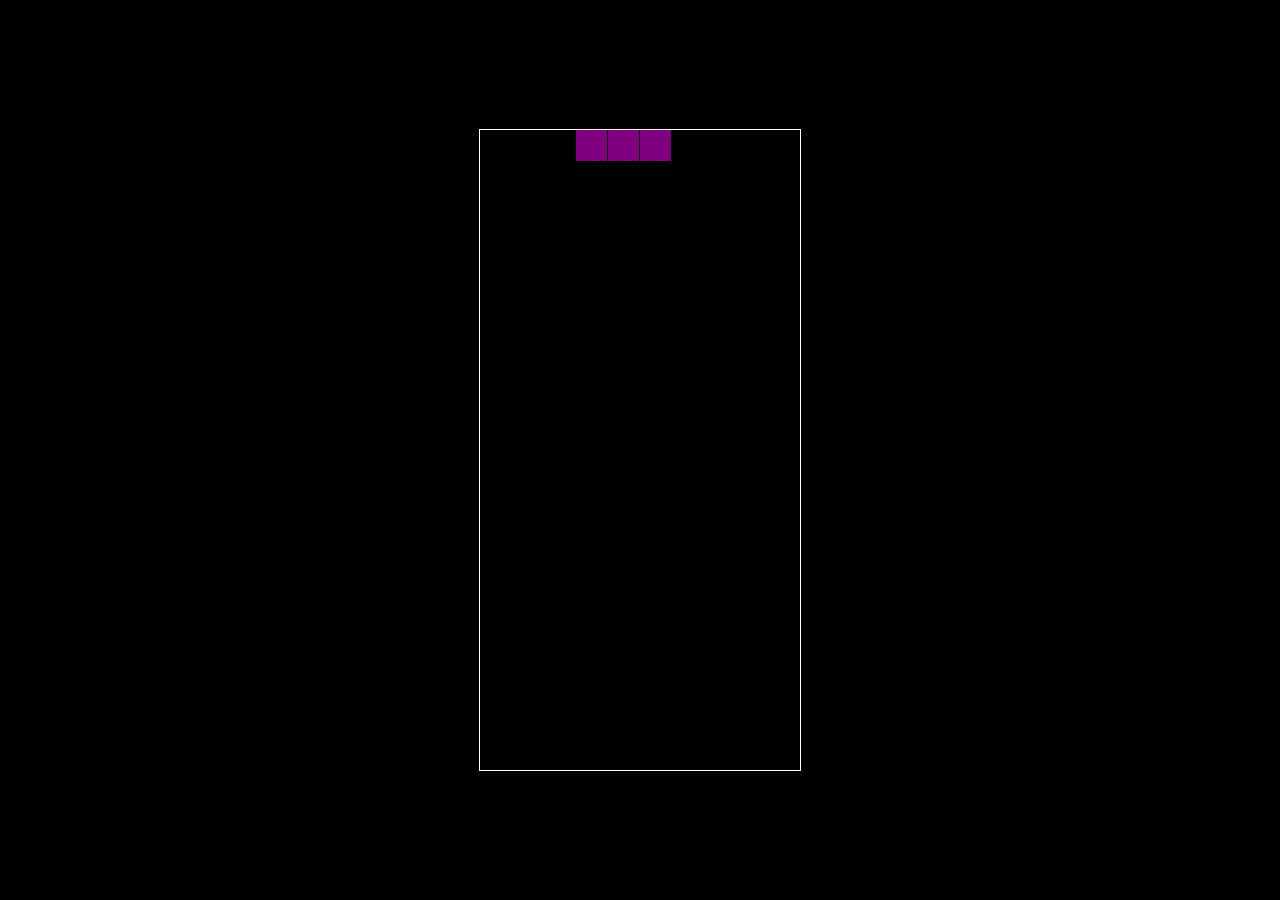
<file: jogos/TETRIS.html>
<!DOCTYPE html>
<html>
<head>
  <title>Basic Tetris HTML Game</title>
  <meta charset="UTF-8">
  <style>
  html, body {
    height: 100%;
    margin: 0;
  }

  body {
    background: black;
    display: flex;
    align-items: center;
    justify-content: center;
  }

  canvas {
    border: 1px solid white;
  }
  </style>
</head>
<body>
<canvas width="320" height="640" id="game"></canvas>
<script>
// https://tetris.fandom.com/wiki/Tetris_Guideline

// get a random integer between the range of [min,max]
// @see https://stackoverflow.com/a/1527820/2124254
function getRandomInt(min, max) {
  min = Math.ceil(min);
  max = Math.floor(max);

  return Math.floor(Math.random() * (max - min + 1)) + min;
}

// generate a new tetromino sequence
// @see https://tetris.fandom.com/wiki/Random_Generator
function generateSequence() {
  const sequence = ['I', 'J', 'L', 'O', 'S', 'T', 'Z'];

  while (sequence.length) {
    const rand = getRandomInt(0, sequence.length - 1);
    const name = sequence.splice(rand, 1)[0];
    tetrominoSequence.push(name);
  }
}

// get the next tetromino in the sequence
function getNextTetromino() {
  if (tetrominoSequence.length === 0) {
    generateSequence();
  }

  const name = tetrominoSequence.pop();
  const matrix = tetrominos[name];

  // I and O start centered, all others start in left-middle
  const col = playfield[0].length / 2 - Math.ceil(matrix[0].length / 2);

  // I starts on row 21 (-1), all others start on row 22 (-2)
  const row = name === 'I' ? -1 : -2;

  return {
    name: name,      // name of the piece (L, O, etc.)
    matrix: matrix,  // the current rotation matrix
    row: row,        // current row (starts offscreen)
    col: col         // current col
  };
}

// rotate an NxN matrix 90deg
// @see https://codereview.stackexchange.com/a/186834
function rotate(matrix) {
  const N = matrix.length - 1;
  const result = matrix.map((row, i) =>
    row.map((val, j) => matrix[N - j][i])
  );

  return result;
}

// check to see if the new matrix/row/col is valid
function isValidMove(matrix, cellRow, cellCol) {
  for (let row = 0; row < matrix.length; row++) {
    for (let col = 0; col < matrix[row].length; col++) {
      if (matrix[row][col] && (
          // outside the game bounds
          cellCol + col < 0 ||
          cellCol + col >= playfield[0].length ||
          cellRow + row >= playfield.length ||
          // collides with another piece
          playfield[cellRow + row][cellCol + col])
        ) {
        return false;
      }
    }
  }

  return true;
}

// place the tetromino on the playfield
function placeTetromino() {
  for (let row = 0; row < tetromino.matrix.length; row++) {
    for (let col = 0; col < tetromino.matrix[row].length; col++) {
      if (tetromino.matrix[row][col]) {

        // game over if piece has any part offscreen
        if (tetromino.row + row < 0) {
          return showGameOver();
        }

        playfield[tetromino.row + row][tetromino.col + col] = tetromino.name;
      }
    }
  }

  // check for line clears starting from the bottom and working our way up
  for (let row = playfield.length - 1; row >= 0; ) {
    if (playfield[row].every(cell => !!cell)) {

      // drop every row above this one
      for (let r = row; r >= 0; r--) {
        for (let c = 0; c < playfield[r].length; c++) {
          playfield[r][c] = playfield[r-1][c];
        }
      }
    }
    else {
      row--;
    }
  }

  tetromino = getNextTetromino();
}

// show the game over screen
function showGameOver() {
  cancelAnimationFrame(rAF);
  gameOver = true;

  context.fillStyle = 'black';
  context.globalAlpha = 0.75;
  context.fillRect(0, canvas.height / 2 - 30, canvas.width, 60);

  context.globalAlpha = 1;
  context.fillStyle = 'white';
  context.font = '36px monospace';
  context.textAlign = 'center';
  context.textBaseline = 'middle';
  context.fillText('GAME OVER!', canvas.width / 2, canvas.height / 2);
}

const canvas = document.getElementById('game');
const context = canvas.getContext('2d');
const grid = 32;
const tetrominoSequence = [];

// keep track of what is in every cell of the game using a 2d array
// tetris playfield is 10x20, with a few rows offscreen
const playfield = [];

// populate the empty state
for (let row = -2; row < 20; row++) {
  playfield[row] = [];

  for (let col = 0; col < 10; col++) {
    playfield[row][col] = 0;
  }
}

// how to draw each tetromino
// @see https://tetris.fandom.com/wiki/SRS
const tetrominos = {
  'I': [
    [0,0,0,0],
    [1,1,1,1],
    [0,0,0,0],
    [0,0,0,0]
  ],
  'J': [
    [1,0,0],
    [1,1,1],
    [0,0,0],
  ],
  'L': [
    [0,0,1],
    [1,1,1],
    [0,0,0],
  ],
  'O': [
    [1,1],
    [1,1],
  ],
  'S': [
    [0,1,1],
    [1,1,0],
    [0,0,0],
  ],
  'Z': [
    [1,1,0],
    [0,1,1],
    [0,0,0],
  ],
  'T': [
    [0,1,0],
    [1,1,1],
    [0,0,0],
  ]
};

// color of each tetromino
const colors = {
  'I': 'cyan',
  'O': 'yellow',
  'T': 'purple',
  'S': 'green',
  'Z': 'red',
  'J': 'blue',
  'L': 'orange'
};

let count = 0;
let tetromino = getNextTetromino();
let rAF = null;  // keep track of the animation frame so we can cancel it
let gameOver = false;

// game loop
function loop() {
  rAF = requestAnimationFrame(loop);
  context.clearRect(0,0,canvas.width,canvas.height);

  // draw the playfield
  for (let row = 0; row < 20; row++) {
    for (let col = 0; col < 10; col++) {
      if (playfield[row][col]) {
        const name = playfield[row][col];
        context.fillStyle = colors[name];

        // drawing 1 px smaller than the grid creates a grid effect
        context.fillRect(col * grid, row * grid, grid-1, grid-1);
      }
    }
  }

  // draw the active tetromino
  if (tetromino) {

    // tetromino falls every 35 frames
    if (++count > 35) {
      tetromino.row++;
      count = 0;

      // place piece if it runs into anything
      if (!isValidMove(tetromino.matrix, tetromino.row, tetromino.col)) {
        tetromino.row--;
        placeTetromino();
      }
    }

    context.fillStyle = colors[tetromino.name];

    for (let row = 0; row < tetromino.matrix.length; row++) {
      for (let col = 0; col < tetromino.matrix[row].length; col++) {
        if (tetromino.matrix[row][col]) {

          // drawing 1 px smaller than the grid creates a grid effect
          context.fillRect((tetromino.col + col) * grid, (tetromino.row + row) * grid, grid-1, grid-1);
        }
      }
    }
  }
}

// listen to keyboard events to move the active tetromino
document.addEventListener('keydown', function(e) {
  if (gameOver) return;

  // left and right arrow keys (move)
  if (e.which === 37 || e.which === 39) {
    const col = e.which === 37
      ? tetromino.col - 1
      : tetromino.col + 1;

    if (isValidMove(tetromino.matrix, tetromino.row, col)) {
      tetromino.col = col;
    }
  }

  // up arrow key (rotate)
  if (e.which === 38) {
    const matrix = rotate(tetromino.matrix);
    if (isValidMove(matrix, tetromino.row, tetromino.col)) {
      tetromino.matrix = matrix;
    }
  }

  // down arrow key (drop)
  if(e.which === 40) {
    const row = tetromino.row + 1;

    if (!isValidMove(tetromino.matrix, row, tetromino.col)) {
      tetromino.row = row - 1;

      placeTetromino();
      return;
    }

    tetromino.row = row;
  }
});

// start the game
rAF = requestAnimationFrame(loop);
</script>
</body>
</html>
</file>
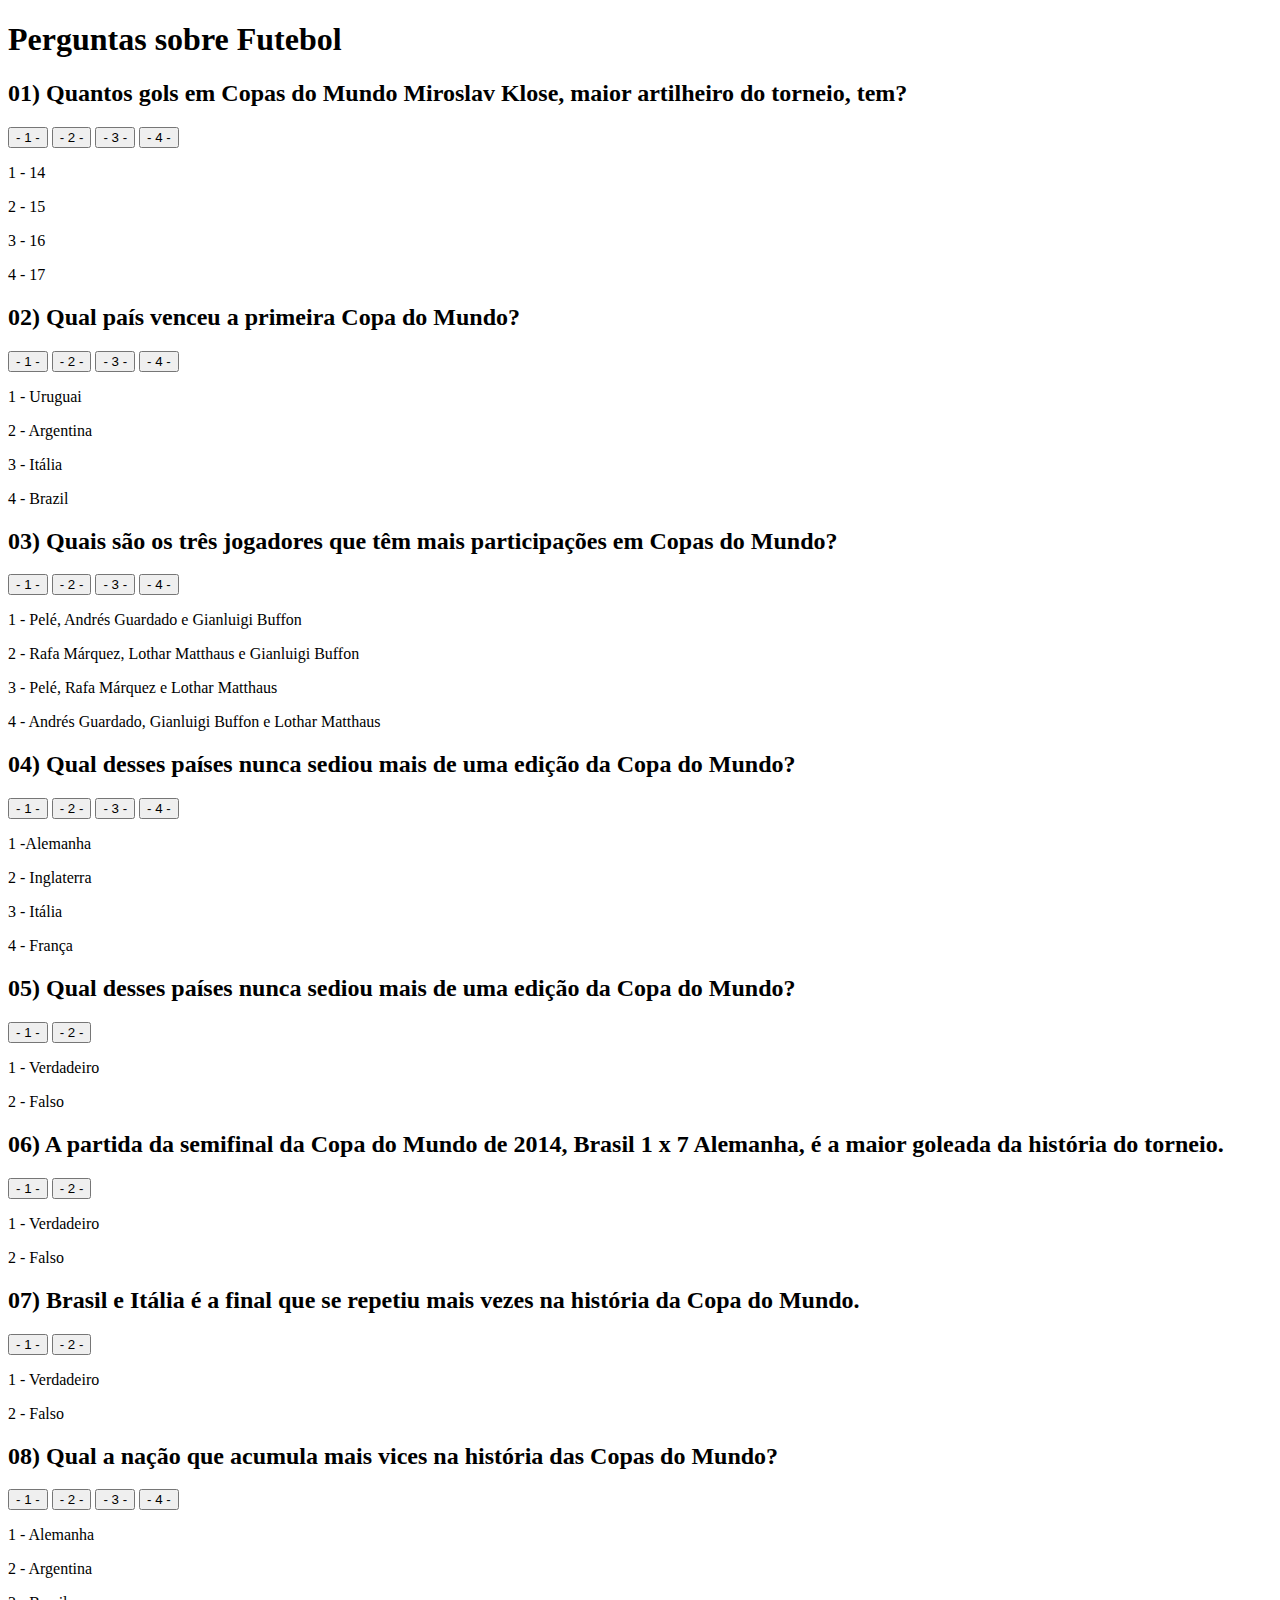
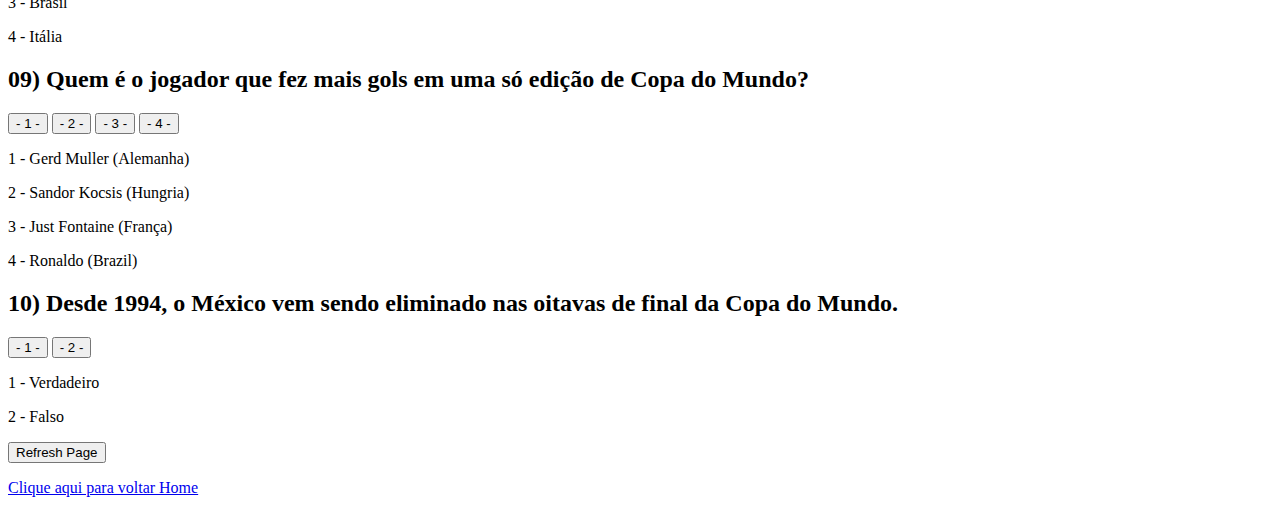
<file: Quiz/quiz_futebol.html>
<!DOCTYPE html>
<html lang="pt-br">
<head>
    <meta charset="UTF-8">
   
    <title>Quiz sobre Futebol</title>
</head>
<body>
    
    <h1> Perguntas sobre Futebol</h1>

    <!--Primeira Pergunta-->
    <h2>01) Quantos gols em Copas do Mundo Miroslav Klose, maior artilheiro do torneio, tem? </h2>

    <button type="button"
    onclick="document.getElementById ('demo1').style.display='none'; ">- 1 -</button>

    <button type="button"
    onclick="document.getElementById ('demo2').style.display='none'; ">- 2 -</button>

    <button type="button"
    onclick="document.getElementById ('demo3').style.display='block';
    document.getElementById('demo1').style.display='none';
    document.getElementById('demo2').style.display='none';
    document.getElementById('demo4').style.display='none';">- 3 -</button>

    <button type="button"
    onclick="document.getElementById ('demo4').style.display='none';">- 4 -</button>

        
    
    <p id="demo1">1 - 14</p>
    <p id="demo2">2 - 15</p>
    <p id="demo3">3 - 16</p>
    <p id="demo4">4 - 17</p>
    
    

    <!--Segunda Pergunta-->
    <h2>02) Qual país venceu a primeira Copa do Mundo? </h2>

    <button type="button"
    onclick="document.getElementById ('demo5').style.display='block';
    document.getElementById('demo6').style.display='none';
    document.getElementById('demo7').style.display='none';
    document.getElementById('demo8').style.display='none';">- 1 -</button>

    <button type="button"
    onclick="document.getElementById ('demo6').style.display='none'; ">- 2 -</button>

    <button type="button"
    onclick="document.getElementById ('demo7').style.display='none'; ">- 3 -</button>

    <button type="button"
    onclick="document.getElementById ('demo8').style.display='none'; ">- 4 -</button>
    
    <p id="demo5">1 - Uruguai</p>
    <p id="demo6">2 - Argentina</p>
    <p id="demo7">3 - Itália</p>
    <p id="demo8">4 - Brazil</p>

    <!--Terceira Pergunta-->
    <h2>03) Quais são os três jogadores que têm mais participações em Copas do Mundo? </h2>

    <button type="button"
    onclick="document.getElementById ('demo9').style.display='none'; ">- 1 -</button>

    <button type="button"
    onclick="document.getElementById ('demo10').style.display='block';
    document.getElementById('demo9').style.display='none';
    document.getElementById('demo11').style.display='none';
    document.getElementById('demo12').style.display='none';">- 2 -</button>

    <button type="button"
    onclick="document.getElementById ('demo11').style.display='none'; ">- 3 -</button>

    <button type="button"
    onclick="document.getElementById ('demo12').style.display='none'; ">- 4 -</button>
    
    <p id="demo9">1 - Pelé, Andrés Guardado e Gianluigi Buffon</p>
    <p id="demo10">2 - Rafa Márquez, Lothar Matthaus e Gianluigi Buffon</p>
    <p id="demo11">3 - Pelé, Rafa Márquez e Lothar Matthaus</p>
    <p id="demo12">4 - Andrés Guardado, Gianluigi Buffon e Lothar Matthaus</p>

    <!--Quarta Pergunta-->
    <h2>04) Qual desses países nunca sediou mais de uma edição da Copa do Mundo? </h2>

    <button type="button"
    onclick="document.getElementById ('demo13').style.display='none'; ">- 1 -</button>

    <button type="button"
    onclick="document.getElementById ('demo14').style.display='block';
    document.getElementById('demo13').style.display='none';
    document.getElementById('demo15').style.display='none';
    document.getElementById('demo16').style.display='none';">- 2 -</button>

    <button type="button"
    onclick="document.getElementById ('demo15').style.display='none'; ">- 3 -</button>

    <button type="button"
    onclick="document.getElementById ('demo16').style.display='none'; ">- 4 -</button>
    
    <p id="demo13">1 -Alemanha</p>
    <p id="demo14">2 - Inglaterra</p>
    <p id="demo15">3 - Itália</p>
    <p id="demo16">4 - França</p>

    <!--Quinta Pergunta-->
    <h2>05) Qual desses países nunca sediou mais de uma edição da Copa do Mundo? </h2>

    <button type="button"
    onclick="document.getElementById ('demo17').style.display='block';
    document.getElementById('demo18').style.display='none';">- 1 -</button>

    <button type="button"
    onclick="document.getElementById ('demo18').style.display='none'; ">- 2 -</button>
    
    <p id="demo17">1 - Verdadeiro</p>
    <p id="demo18">2 - Falso</p>

    <!--Sexta Pergunta-->
    <h2>06) A partida da semifinal da Copa do Mundo de 2014, Brasil 1 x 7 Alemanha, é a maior goleada da história do torneio. </h2>

    <button type="button"
    onclick="document.getElementById ('demo19').style.display='none'; ">- 1 -</button>
    
    <button type="button"
    onclick="document.getElementById ('demo20').style.display='block';
    document.getElementById('demo19').style.display='none';">- 2 -</button>
   
    <p id="demo19">1 - Verdadeiro</p>
    <p id="demo20">2 - Falso</p>
  
    <!--Setima Pergunta-->
    <h2>07) Brasil e Itália é a final que se repetiu mais vezes na história da Copa do Mundo. </h2>

    <button type="button"
    onclick="document.getElementById ('demo21').style.display='none'; ">- 1 -</button>
    
    <button type="button"
    onclick="document.getElementById ('demo22').style.display='block';
    document.getElementById('demo21').style.display='none';">- 2 -</button>
   
    <p id="demo21">1 - Verdadeiro</p>
    <p id="demo22">2 - Falso</p>

   
     <!--Oitva Pergunta-->
     <h2>08) Qual a nação que acumula mais vices na história das Copas do Mundo? </h2>
 
     <button type="button"
     onclick="document.getElementById ('demo23').style.display='block';
     document.getElementById('demo24').style.display='none';
     document.getElementById('demo25').style.display='none';
     document.getElementById('demo26').style.display='none';">- 1 -</button>

     <button type="button"
     onclick="document.getElementById ('demo24').style.display='none'; ">- 2 -</button>
      
     <button type="button"
     onclick="document.getElementById ('demo25').style.display='none'; ">- 3 -</button>
 
     <button type="button"
     onclick="document.getElementById ('demo26').style.display='none'; ">- 4 -</button>
     
     <p id="demo23">1 - Alemanha</p>
     <p id="demo24">2 - Argentina</p>
     <p id="demo25">3 - Brasil</p>
     <p id="demo26">4 - Itália</p>

      <!--Nona Pergunta-->
      <h2>09) Quem é o jogador que fez mais gols em uma só edição de Copa do Mundo? </h2>
 
      
 
      <button type="button"
      onclick="document.getElementById ('demo27').style.display='none'; ">- 1 -</button>
       
      <button type="button"
      onclick="document.getElementById ('demo28').style.display='none'; ">- 2 -</button>
  
      <button type="button"
      onclick="document.getElementById ('demo29').style.display='block';
      document.getElementById('demo27').style.display='none';
      document.getElementById('demo28').style.display='none';
      document.getElementById('demo30').style.display='none';">- 3 -</button>
      
      <button type="button"
      onclick="document.getElementById ('demo30').style.display='none'; ">- 4 -</button>
      
      <p id="demo27">1 - Gerd Muller (Alemanha)</p>
      <p id="demo28">2 - Sandor Kocsis (Hungria)</p>
      <p id="demo29">3 - Just Fontaine (França)</p>
      <p id="demo30">4 - Ronaldo (Brazil)</p>

       <!--Decima Pergunta-->
    <h2>10) Desde 1994, o México vem sendo eliminado nas oitavas de final da Copa do Mundo. </h2>

    <button type="button"
    onclick="document.getElementById ('demo31').style.display='block';
    document.getElementById('demo32').style.display='none';">- 1 -</button>
    
    <button type="button"
    onclick="document.getElementById ('demo32').style.display='none'; ">- 2 -</button>
       
    <p id="demo31">1 - Verdadeiro</p>
    <p id="demo32">2 - Falso</p>

   <button onclick="window.location.reload();">Refresh Page</button> <br>
   <p></p>
   <a href="../index.html">Clique aqui para voltar Home</a>
</body>
</html>
</file>
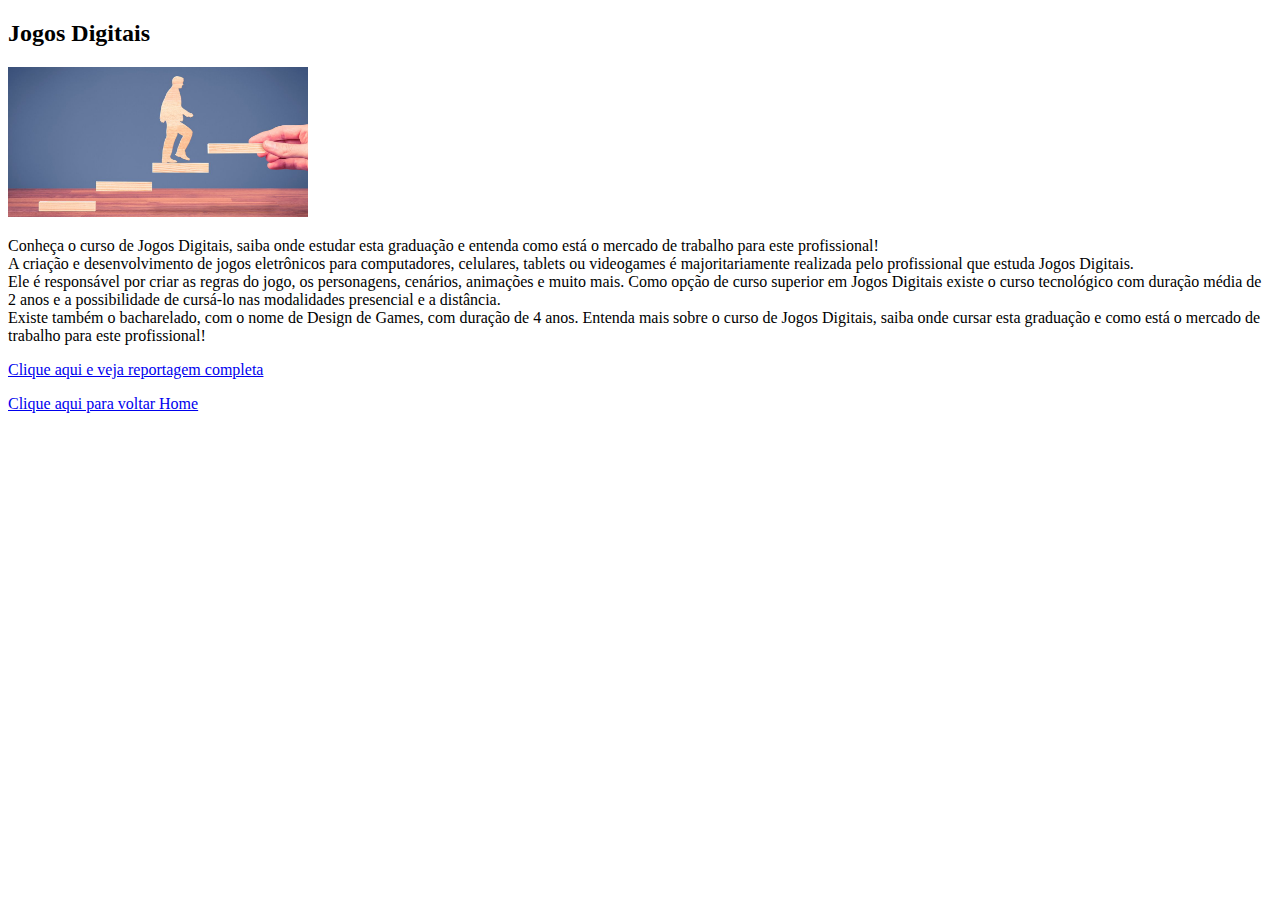
<file: reportagens/reportagem1.html>
<!DOCTYPE html>
<html lang="pt-br">
<head>
    <meta charset="UTF-8">
    
    <title>Conheça o curso de Jogos Digitais</title>
</head>
<body>
  

   <h2>
    Jogos Digitais
   </h2>

   <img src="../image/carreira.jpg" alt="foto representando carreira" width="300" height ="150">
   <p>
    Conheça o curso de Jogos Digitais, saiba onde estudar esta graduação e entenda como está o mercado de trabalho para este profissional!<br>
    A criação e desenvolvimento de jogos eletrônicos para computadores, celulares, tablets ou videogames é majoritariamente realizada pelo profissional que estuda Jogos Digitais.<br> Ele é responsável por criar as regras do jogo, os personagens, cenários, animações e muito mais.

    Como opção de curso superior em Jogos Digitais existe o curso tecnológico com duração média de 2 anos e a possibilidade de cursá-lo nas modalidades presencial e a distância.<br> Existe também o bacharelado, com o nome de Design de Games, com duração de 4 anos.

    Entenda mais sobre o curso de Jogos Digitais, saiba onde cursar esta graduação e como está o mercado de trabalho para este profissional!
   </p>


   <p><a href="https://www.guiadacarreira.com.br/cursos/jogos-digitais/" target="_blank">Clique aqui e veja reportagem completa</a></p> 

   <a href="../index.html">Clique aqui para voltar Home</a>
</body>
</html>
</file>
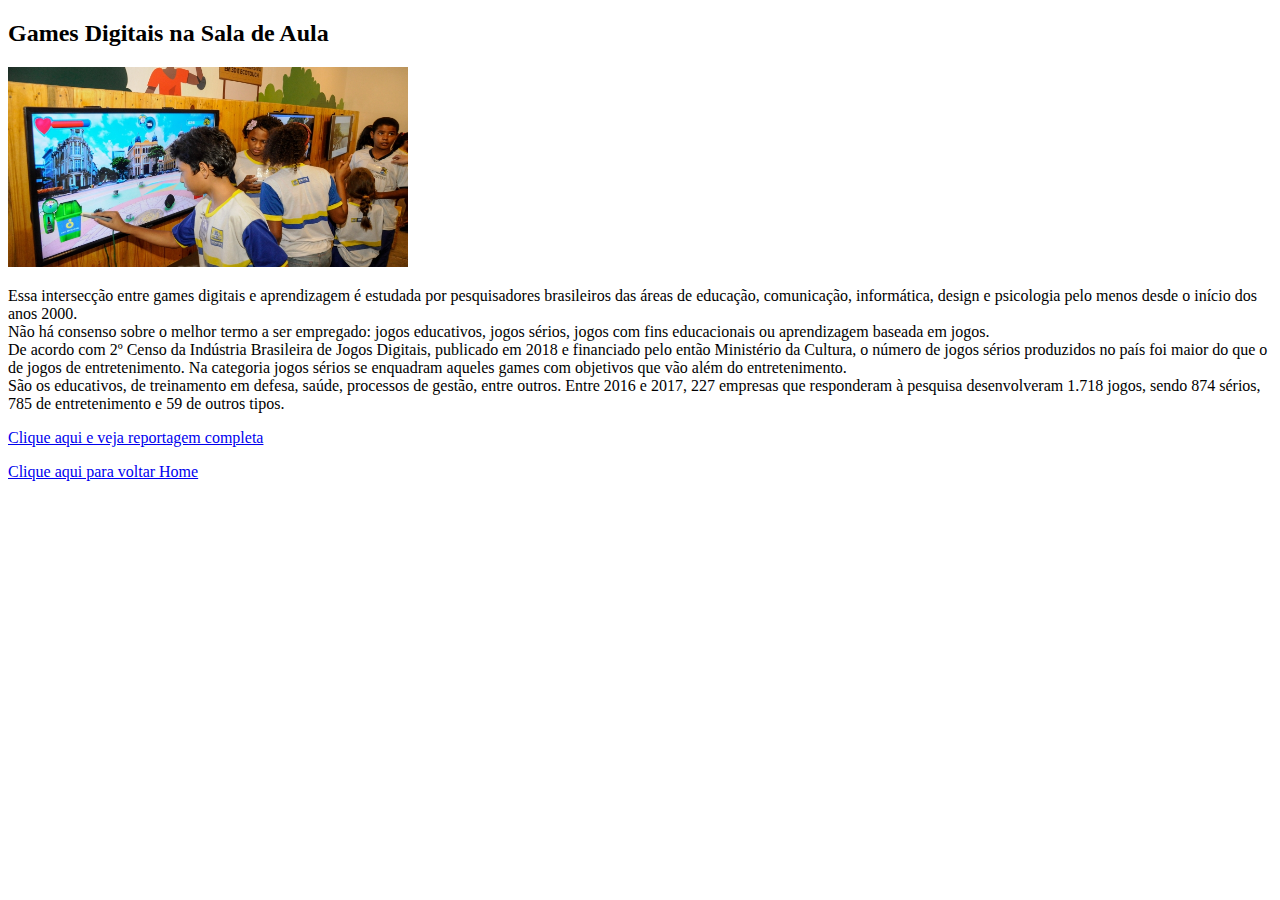
<file: reportagens/reportagem2.html>
<!DOCTYPE html>
<html lang="pt-br">
<head>
    <meta charset="UTF-8">
   
    <title>Games Digitais</title>
</head>
<style>

</style>
<body>
    <h2>
        Games Digitais na Sala de Aula
    </h2>
    <img src="../image/sala.jpg" alt="alunos em sala com professor" width="400" height="200">
    <p>
        Essa intersecção entre games digitais e aprendizagem é estudada por pesquisadores brasileiros das áreas de educação, comunicação, informática, design e psicologia pelo menos desde o início dos anos 2000.<br>  Não há consenso sobre o melhor termo a ser empregado: jogos educativos, jogos sérios, jogos com fins educacionais ou aprendizagem baseada em jogos.<br> De acordo com 2º Censo da Indústria Brasileira de Jogos Digitais, publicado em 2018 e financiado pelo então Ministério da Cultura, o número de jogos sérios produzidos no país foi maior do que o de jogos de entretenimento. Na categoria jogos sérios se enquadram aqueles games com objetivos que vão além do entretenimento.<br> São os educativos, de treinamento em defesa, saúde, processos de gestão, entre outros. Entre 2016 e 2017, 227 empresas que responderam à pesquisa desenvolveram 1.718 jogos, sendo 874 sérios, 785 de entretenimento e 59 de outros tipos.     
    </p>

    <p><a href="https://www.nexojornal.com.br/externo/2022/03/06/Games-digitais-na-sala-de-aula" target="_blank">Clique aqui e veja reportagem completa</a></p> 

    <a href="../index.html">Clique aqui para voltar Home</a>
</body>
</html>
</file>
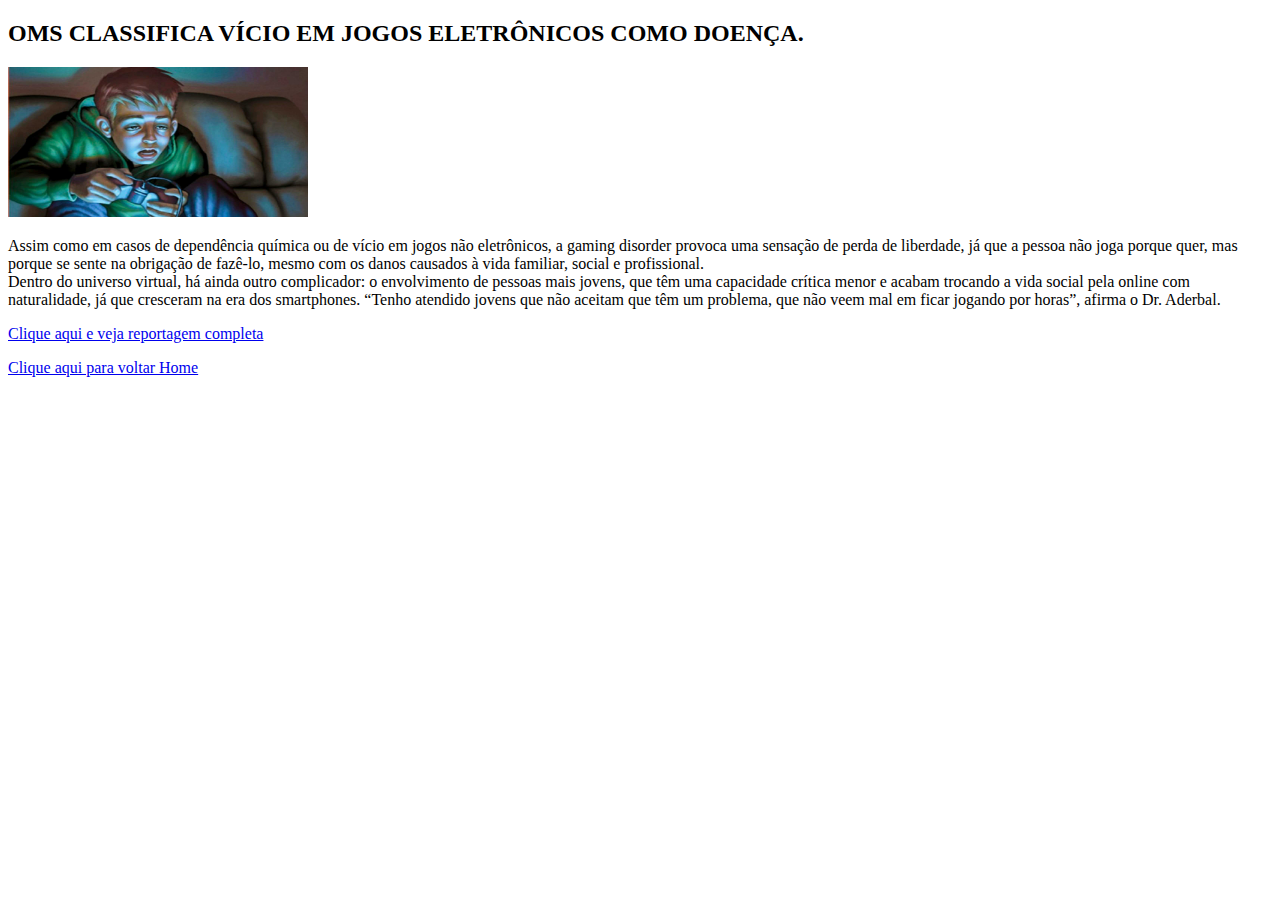
<file: reportagens/reportagem3.html>
<!DOCTYPE html>
<html lang="pt-br">
<head>
    <meta charset="UTF-8">
   
    <title>OMS classifica vício em jogos digitais t</title>
</head>
<style>

</style>
<body>
    
    <h2>
        OMS CLASSIFICA VÍCIO EM JOGOS ELETRÔNICOS COMO DOENÇA.
    </h2>
    <img src="../image/vicio.jpg" alt="imagem garoto jogando"width="300" height="150">

    <p>
        Assim como em casos de dependência química ou de vício em jogos não eletrônicos, a gaming disorder provoca uma sensação de perda de liberdade, já que a pessoa não joga porque quer, mas porque se sente na obrigação de fazê-lo, mesmo com os danos causados à vida familiar, social e profissional.<br>  Dentro do universo virtual, há ainda outro complicador: o envolvimento de pessoas mais jovens, que têm uma capacidade crítica menor e acabam trocando a vida social pela online com naturalidade, já que cresceram na era dos smartphones. “Tenho atendido jovens que não aceitam que têm um problema, que não veem mal em ficar jogando por horas”, afirma o Dr. Aderbal.
    </p>
    <p><a href="https://www.hospitaloswaldocruz.org.br/imprensa/noticias/oms-classifica-vicio-em-jogos-eletronicos-como-doenca-confira-sobre-o-assunto-na-reportagem-da-revista-leve/" target="_blank">Clique aqui e veja reportagem completa</a></p> 

    <a href="../index.html">Clique aqui para voltar Home</a>
</body>
</html>
</file>
